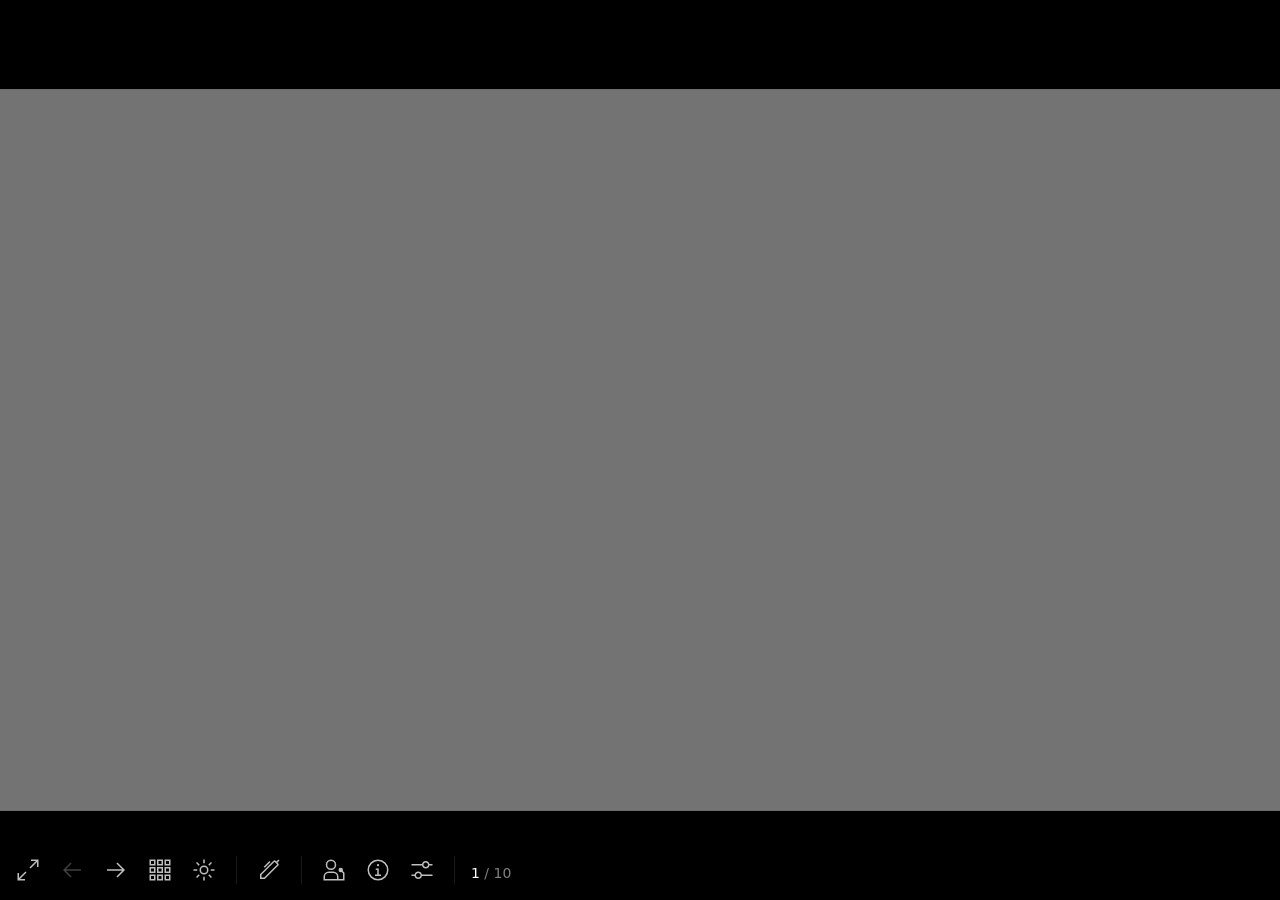
<file: index.html>
<!DOCTYPE html>
<html lang="en">
<head>
  <meta charset="UTF-8">
  <meta name="viewport" content="width=device-width, initial-scale=1.0">
  <meta name="slidev:version" content="0.50.0-beta.4">
<link rel="icon" href="https://cdn.jsdelivr.net/gh/slidevjs/slidev/assets/favicon.png">
<title>Laravel - Slidev</title>
<meta name="description" content="## Slidev Starter Template\nPresentation slides for developers.\n\nLearn more at [Sli.dev](https://sli.dev)\n">
<link rel="preconnect" href="https://fonts.gstatic.com">
  <link href="https://fonts.googleapis.com/css2?family=Fira+Code:wght@400;600&family=Nunito+Sans:wght@200;400;600&display=swap" rel="stylesheet">
  <title>Slidev Theme | Light Icons</title>
  <script type="module" crossorigin src="/assets/index-DGzkeAyH.js"></script>
  <link rel="modulepreload" crossorigin href="/assets/modules/vue-CSd9qz7s.js">
  <link rel="modulepreload" crossorigin href="/assets/modules/shiki-BTKXgZPg.js">
  <link rel="stylesheet" crossorigin href="/assets/modules/shiki-Bxv373Z5.css">
  <link rel="stylesheet" crossorigin href="/assets/index-Dt_WHEx7.css">
</head>
<body>
  <div id="app"></div>
  <div id="mermaid-rendering-container"></div>
  

</body>
</html>
</file>
<file: assets/modules/shiki-Bxv373Z5.css>
.resize-observer[data-v-b329ee4c]{position:absolute;top:0;left:0;z-index:-1;width:100%;height:100%;border:none;background-color:transparent;pointer-events:none;display:block;overflow:hidden;opacity:0}.resize-observer[data-v-b329ee4c] object{display:block;position:absolute;top:0;left:0;height:100%;width:100%;overflow:hidden;pointer-events:none;z-index:-1}.v-popper__popper{z-index:10000;top:0;left:0;outline:none}.v-popper__popper.v-popper__popper--hidden{visibility:hidden;opacity:0;transition:opacity .15s,visibility .15s;pointer-events:none}.v-popper__popper.v-popper__popper--shown{visibility:visible;opacity:1;transition:opacity .15s}.v-popper__popper.v-popper__popper--skip-transition,.v-popper__popper.v-popper__popper--skip-transition>.v-popper__wrapper{transition:none!important}.v-popper__backdrop{position:absolute;top:0;left:0;width:100%;height:100%;display:none}.v-popper__inner{position:relative;box-sizing:border-box;overflow-y:auto}.v-popper__inner>div{position:relative;z-index:1;max-width:inherit;max-height:inherit}.v-popper__arrow-container{position:absolute;width:10px;height:10px}.v-popper__popper--arrow-overflow .v-popper__arrow-container,.v-popper__popper--no-positioning .v-popper__arrow-container{display:none}.v-popper__arrow-inner,.v-popper__arrow-outer{border-style:solid;position:absolute;top:0;left:0;width:0;height:0}.v-popper__arrow-inner{visibility:hidden;border-width:7px}.v-popper__arrow-outer{border-width:6px}.v-popper__popper[data-popper-placement^=top] .v-popper__arrow-inner,.v-popper__popper[data-popper-placement^=bottom] .v-popper__arrow-inner{left:-2px}.v-popper__popper[data-popper-placement^=top] .v-popper__arrow-outer,.v-popper__popper[data-popper-placement^=bottom] .v-popper__arrow-outer{left:-1px}.v-popper__popper[data-popper-placement^=top] .v-popper__arrow-inner,.v-popper__popper[data-popper-placement^=top] .v-popper__arrow-outer{border-bottom-width:0;border-left-color:transparent!important;border-right-color:transparent!important;border-bottom-color:transparent!important}.v-popper__popper[data-popper-placement^=top] .v-popper__arrow-inner{top:-2px}.v-popper__popper[data-popper-placement^=bottom] .v-popper__arrow-container{top:0}.v-popper__popper[data-popper-placement^=bottom] .v-popper__arrow-inner,.v-popper__popper[data-popper-placement^=bottom] .v-popper__arrow-outer{border-top-width:0;border-left-color:transparent!important;border-right-color:transparent!important;border-top-color:transparent!important}.v-popper__popper[data-popper-placement^=bottom] .v-popper__arrow-inner{top:-4px}.v-popper__popper[data-popper-placement^=bottom] .v-popper__arrow-outer{top:-6px}.v-popper__popper[data-popper-placement^=left] .v-popper__arrow-inner,.v-popper__popper[data-popper-placement^=right] .v-popper__arrow-inner{top:-2px}.v-popper__popper[data-popper-placement^=left] .v-popper__arrow-outer,.v-popper__popper[data-popper-placement^=right] .v-popper__arrow-outer{top:-1px}.v-popper__popper[data-popper-placement^=right] .v-popper__arrow-inner,.v-popper__popper[data-popper-placement^=right] .v-popper__arrow-outer{border-left-width:0;border-left-color:transparent!important;border-top-color:transparent!important;border-bottom-color:transparent!important}.v-popper__popper[data-popper-placement^=right] .v-popper__arrow-inner{left:-4px}.v-popper__popper[data-popper-placement^=right] .v-popper__arrow-outer{left:-6px}.v-popper__popper[data-popper-placement^=left] .v-popper__arrow-container{right:-10px}.v-popper__popper[data-popper-placement^=left] .v-popper__arrow-inner,.v-popper__popper[data-popper-placement^=left] .v-popper__arrow-outer{border-right-width:0;border-top-color:transparent!important;border-right-color:transparent!important;border-bottom-color:transparent!important}.v-popper__popper[data-popper-placement^=left] .v-popper__arrow-inner{left:-2px}.v-popper--theme-tooltip .v-popper__inner{background:#000c;color:#fff;border-radius:6px;padding:7px 12px 6px}.v-popper--theme-tooltip .v-popper__arrow-outer{border-color:#000c}.v-popper--theme-dropdown .v-popper__inner{background:#fff;color:#000;border-radius:6px;border:1px solid #ddd;box-shadow:0 6px 30px #0000001a}.v-popper--theme-dropdown .v-popper__arrow-inner{visibility:visible;border-color:#fff}.v-popper--theme-dropdown .v-popper__arrow-outer{border-color:#ddd}:root{--twoslash-border-color: #8888;--twoslash-underline-color: currentColor;--twoslash-highlighted-border: #c37d0d50;--twoslash-highlighted-bg: #c37d0d20;--twoslash-popup-bg: #f8f8f8;--twoslash-popup-color: inherit;--twoslash-popup-shadow: rgba(0, 0, 0, .08) 0px 1px 4px;--twoslash-docs-color: #888;--twoslash-docs-font: sans-serif;--twoslash-code-font: inherit;--twoslash-code-font-size: 1em;--twoslash-matched-color: inherit;--twoslash-unmatched-color: #888;--twoslash-cursor-color: #8888;--twoslash-error-color: #d45656;--twoslash-error-bg: #d4565620;--twoslash-warn-color: #c37d0d;--twoslash-warn-bg: #c37d0d20;--twoslash-tag-color: #3772cf;--twoslash-tag-bg: #3772cf20;--twoslash-tag-warn-color: var(--twoslash-warn-color);--twoslash-tag-warn-bg: var(--twoslash-warn-bg);--twoslash-tag-annotate-color: #1ba673;--twoslash-tag-annotate-bg: #1ba67320}@media (prefers-reduced-motion: reduce){.twoslash *{transition:none!important}}.twoslash:hover .twoslash-hover{border-color:var(--twoslash-underline-color)}.twoslash .twoslash-hover{border-bottom:1px dotted transparent;transition-timing-function:ease;transition:border-color .3s;position:relative}.twoslash .twoslash-popup-container{position:absolute;opacity:0;display:inline-flex;flex-direction:column;transform:translateY(1.1em);background:var(--twoslash-popup-bg);color:var(--twoslash-popup-color);border:1px solid var(--twoslash-border-color);transition:opacity .3s;border-radius:4px;pointer-events:none;z-index:10;-webkit-user-select:none;user-select:none;text-align:left;box-shadow:var(--twoslash-popup-shadow)}.twoslash .twoslash-query-presisted .twoslash-popup-container{z-index:9;transform:translateY(1.5em)}.twoslash .twoslash-hover:hover .twoslash-popup-container,.twoslash .twoslash-error-hover:hover .twoslash-popup-container,.twoslash .twoslash-query-presisted .twoslash-popup-container,.twoslash .twoslash-query-line .twoslash-popup-container{opacity:1;pointer-events:auto}.twoslash .twoslash-popup-container:hover{-webkit-user-select:auto;user-select:auto}.twoslash .twoslash-popup-arrow{position:absolute;top:-4px;left:1em;border-top:1px solid var(--twoslash-border-color);border-right:1px solid var(--twoslash-border-color);background:var(--twoslash-popup-bg);transform:rotate(-45deg);width:6px;height:6px;pointer-events:none}.twoslash .twoslash-popup-code,.twoslash .twoslash-popup-error,.twoslash .twoslash-popup-docs{padding:6px 8px!important}.twoslash .twoslash-popup-code{font-family:var(--twoslash-code-font);font-size:var(--twoslash-code-font-size)}.twoslash .twoslash-popup-docs{color:var(--twoslash-docs-color);font-family:var(--twoslash-docs-font);font-size:.8em;border-top:1px solid var(--twoslash-border-color)}.twoslash .twoslash-popup-error{color:var(--twoslash-error-color);background-color:var(--twoslash-error-bg);font-family:var(--twoslash-docs-font);font-size:.8em}.twoslash .twoslash-popup-docs-tags{display:flex;flex-direction:column;font-family:var(--twoslash-docs-font)}.twoslash .twoslash-popup-docs-tags,.twoslash .twoslash-popup-docs-tag-name{margin-right:.5em}.twoslash .twoslash-popup-docs-tag-name{font-family:var(--twoslash-code-font)}.twoslash .twoslash-query-line .twoslash-popup-container{position:relative;margin-bottom:1.4em;transform:translateY(.6em)}.twoslash .twoslash-error-line{position:relative;background-color:var(--twoslash-error-bg);border-left:3px solid var(--twoslash-error-color);color:var(--twoslash-error-color);padding:6px 12px;margin:.2em 0;min-width:100%;width:max-content}.twoslash .twoslash-error-line.twoslash-error-level-warning{background-color:var(--twoslash-warn-bg);border-left:3px solid var(--twoslash-warn-color);color:var(--twoslash-warn-color)}.twoslash .twoslash-error{background:url("data:image/svg+xml,%3Csvg%20xmlns%3D'http%3A%2F%2Fwww.w3.org%2F2000%2Fsvg'%20viewBox%3D'0%200%206%203'%20enable-background%3D'new%200%200%206%203'%20height%3D'3'%20width%3D'6'%3E%3Cg%20fill%3D'%23c94824'%3E%3Cpolygon%20points%3D'5.5%2C0%202.5%2C3%201.1%2C3%204.1%2C0'%2F%3E%3Cpolygon%20points%3D'4%2C0%206%2C2%206%2C0.6%205.4%2C0'%2F%3E%3Cpolygon%20points%3D'0%2C2%201%2C3%202.4%2C3%200%2C0.6'%2F%3E%3C%2Fg%3E%3C%2Fsvg%3E") repeat-x bottom left;padding-bottom:2px}.twoslash .twoslash-error.twoslash-error-level-warning{background:url("data:image/svg+xml,%3Csvg%20xmlns%3D'http%3A%2F%2Fwww.w3.org%2F2000%2Fsvg'%20viewBox%3D'0%200%206%203'%20enable-background%3D'new%200%200%206%203'%20height%3D'3'%20width%3D'6'%3E%3Cg%20fill%3D'%23c37d0d'%3E%3Cpolygon%20points%3D'5.5%2C0%202.5%2C3%201.1%2C3%204.1%2C0'%2F%3E%3Cpolygon%20points%3D'4%2C0%206%2C2%206%2C0.6%205.4%2C0'%2F%3E%3Cpolygon%20points%3D'0%2C2%201%2C3%202.4%2C3%200%2C0.6'%2F%3E%3C%2Fg%3E%3C%2Fsvg%3E") repeat-x bottom left;padding-bottom:2px}.twoslash .twoslash-completion-cursor{position:relative}.twoslash .twoslash-completion-cursor .twoslash-completion-list{-webkit-user-select:none;user-select:none;position:absolute;top:0;left:0;transform:translateY(1.2em);margin:3px 0 0 -1px;display:inline-block;z-index:8;box-shadow:var(--twoslash-popup-shadow);background:var(--twoslash-popup-bg);border:1px solid var(--twoslash-border-color)}.twoslash-completion-list{width:240px;font-size:.8rem;padding:4px;display:flex;flex-direction:column;gap:4px}.twoslash-completion-list:hover{-webkit-user-select:auto;user-select:auto}.twoslash-completion-list:before{background-color:var(--twoslash-cursor-color);width:2px;position:absolute;top:-1.6em;height:1.4em;left:-1px;content:" "}.twoslash-completion-list li{overflow:hidden;display:flex;align-items:center;gap:.25em;line-height:1em}.twoslash-completion-list li span.twoslash-completions-unmatched{color:var(--twoslash-unmatched-color)}.twoslash-completion-list .deprecated{text-decoration:line-through;opacity:.5}.twoslash-completion-list li span.twoslash-completions-matched{color:var(--twoslash-matched-color)}.twoslash-highlighted{background-color:var(--twoslash-highlighted-bg);border:1px solid var(--twoslash-highlighted-border);padding:1px 2px;margin:-1px -3px;border-radius:4px}.twoslash-completion-list .twoslash-completions-icon{color:var(--twoslash-unmatched-color);width:1em;flex:none}.twoslash .twoslash-tag-line{position:relative;background-color:var(--twoslash-tag-bg);border-left:3px solid var(--twoslash-tag-color);color:var(--twoslash-tag-color);padding:6px 10px;margin:.2em 0;display:flex;align-items:center;gap:.3em;min-width:100%;width:max-content}.twoslash .twoslash-tag-line .twoslash-tag-icon{width:1.1em;color:inherit}.twoslash .twoslash-tag-line.twoslash-tag-error-line{background-color:var(--twoslash-error-bg);border-left:3px solid var(--twoslash-error-color);color:var(--twoslash-error-color)}.twoslash .twoslash-tag-line.twoslash-tag-warn-line{background-color:var(--twoslash-tag-warn-bg);border-left:3px solid var(--twoslash-tag-warn-color);color:var(--twoslash-tag-warn-color)}.twoslash .twoslash-tag-line.twoslash-tag-annotate-line{background-color:var(--twoslash-tag-annotate-bg);border-left:3px solid var(--twoslash-tag-annotate-color);color:var(--twoslash-tag-annotate-color)}:root{--twoslash-popup-bg: var(--vp-c-bg, inherit);--twoslash-popup-color: var(--vp-c-text-1);--twoslash-docs-color: var(--vp-c-text-1);--twoslash-docs-font: var(--vp-font-family-base);--twoslash-code-font: var(--vp-font-family-mono);--twoslash-code-size: var(--vp-code-font-size);--twoslash-underline-color: #8888;--twoslash-border-color: var(--vp-c-border);--twoslash-cursor-color: var(--vp-c-brand);--twoslash-matched-color: var(--vp-c-brand);--twoslash-unmatched-color: var(--vp-c-text-2)}.v-popper--theme-twoslash{z-index:calc(var(--vp-z-index-local-nav) - 1)}.v-popper--theme-twoslash .v-popper__inner{background:var(--twoslash-popup-bg);color:var(--twoslash-popup-color);border-color:var(--twoslash-border-color)}.v-popper--theme-twoslash .v-popper__arrow-outer{border-color:var(--twoslash-border-color)}.v-popper--theme-twoslash .v-popper__arrow-inner{border-color:var(--twoslash-popup-bg)}.twoslash-popup-container{transform:translateY(1.5em)}.twoslash-query-presisted .twoslash-popup-container{transform:translateY(1.8em)}.twoslash .v-popper{display:inline-block}.twoslash-completion-list .twoslash-completions-icon{color:var(--twoslash-unmatched-color)!important}.twoslash-floating .twoslash-popup-code{max-width:600px;display:block;width:fit-content;min-width:100%;padding:6px 12px;line-height:var(--vp-code-line-height);font-size:var(--twoslash-code-size);transition:color .5s;white-space:pre-wrap}.twoslash-floating .twoslash-popup-docs,.twoslash-floating .twoslash-popup-error{padding:12px!important;font-family:var(--twoslash-docs-font);font-size:.9em;max-height:500px;max-width:700px;overflow-y:auto;overflow-x:hidden;text-wrap:balance}.twoslash-floating .twoslash-popup-docs p:first-child,.twoslash-floating .twoslash-popup-error p:first-child{margin-top:0}.twoslash-floating .twoslash-popup-docs p:last-child,.twoslash-floating .twoslash-popup-error p:last-child{margin-bottom:0}.twoslash-floating .twoslash-popup-docs{border-top:1px solid var(--twoslash-border-color);color:var(--twoslash-docs-color)}.twoslash-floating .twoslash-popup-error{color:var(--twoslash-error-color)}.twoslash-floating .twoslash-popup-error.twoslash-error-level-warning{color:var(--twoslash-warn-color)}.twoslash-floating .twoslash-popup-docs p,.twoslash-floating .twoslash-popup-error p{margin:6px 0;text-wrap:balance}.twoslash-floating .twoslash-popup-docs pre .twoslash-floating .twoslash-popup-error pre{background-color:var(--vp-code-block-bg);border-radius:8px;padding:12px;margin:6px -2px;overflow-x:auto}.twoslash-floating .twoslash-popup-docs-tags{display:flex;flex-direction:column;padding:8px 12px!important}.twoslash-floating .twoslash-popup-docs-tags .twoslash-popup-docs-tag-name{font-family:var(--twoslash-code-font);color:var(--twoslash-unmatched-color);margin-right:.5em}.twoslash-completion-cursor{height:1.2em;width:2px;margin-bottom:-.2em;background:var(--twoslash-cursor-color);display:inline-block;-webkit-user-select:none;user-select:none}.twoslash-floating.twoslash-completion .v-popper__arrow-container{display:none}.twoslash-floating.twoslash-completion .twoslash-completion-list{padding:6px;font-family:var(--twoslash-code-font);font-size:var(--twoslash-code-size)!important}.twoslash-floating.twoslash-completion .twoslash-completion-list li{padding:3px 0}
</file>
<file: assets/index-Dt_WHEx7.css>
@import"https://fonts.googleapis.com/css2?family=Poppins:ital,wght@0,200;0,300;0,400;0,500;0,600;0,700;1,200;1,300;1,400;1,500;1,600;1,700&display=swap";*,:before,:after{box-sizing:border-box;border-width:0;border-style:solid;border-color:var(--un-default-border-color, #e5e7eb)}:before,:after{--un-content: ""}html,:host{line-height:1.5;-webkit-text-size-adjust:100%;-moz-tab-size:4;tab-size:4;font-family:ui-sans-serif,system-ui,sans-serif,"Apple Color Emoji","Segoe UI Emoji",Segoe UI Symbol,"Noto Color Emoji";font-feature-settings:normal;font-variation-settings:normal;-webkit-tap-highlight-color:transparent}body{margin:0;line-height:inherit}hr{height:0;color:inherit;border-top-width:1px}abbr:where([title]){text-decoration:underline dotted}h1,h2,h3,h4,h5,h6{font-size:inherit;font-weight:inherit}a{color:inherit;text-decoration:inherit}b,strong{font-weight:bolder}code,kbd,samp,pre{font-family:ui-monospace,SFMono-Regular,Menlo,Monaco,Consolas,Liberation Mono,Courier New,monospace;font-feature-settings:normal;font-variation-settings:normal;font-size:1em}small{font-size:80%}sub,sup{font-size:75%;line-height:0;position:relative;vertical-align:baseline}sub{bottom:-.25em}sup{top:-.5em}table{text-indent:0;border-color:inherit;border-collapse:collapse}button,input,optgroup,select,textarea{font-family:inherit;font-feature-settings:inherit;font-variation-settings:inherit;font-size:100%;font-weight:inherit;line-height:inherit;color:inherit;margin:0;padding:0}button,select{text-transform:none}button,[type=button],[type=reset],[type=submit]{-webkit-appearance:button;background-color:transparent;background-image:none}:-moz-focusring{outline:auto}:-moz-ui-invalid{box-shadow:none}progress{vertical-align:baseline}::-webkit-inner-spin-button,::-webkit-outer-spin-button{height:auto}[type=search]{-webkit-appearance:textfield;outline-offset:-2px}::-webkit-search-decoration{-webkit-appearance:none}::-webkit-file-upload-button{-webkit-appearance:button;font:inherit}summary{display:list-item}blockquote,dl,dd,h1,h2,h3,h4,h5,h6,hr,figure,p,pre{margin:0}fieldset{margin:0;padding:0}legend{padding:0}ol,ul,menu{list-style:none;margin:0;padding:0}dialog{padding:0}textarea{resize:vertical}input::placeholder,textarea::placeholder{opacity:1;color:#9ca3af}button,[role=button]{cursor:pointer}:disabled{cursor:default}img,svg,video,canvas,audio,iframe,embed,object{display:block;vertical-align:middle}img,video{max-width:100%;height:auto}[hidden]:where(:not([hidden=until-found])){display:none}*,:before,:after{--un-rotate:0;--un-rotate-x:0;--un-rotate-y:0;--un-rotate-z:0;--un-scale-x:1;--un-scale-y:1;--un-scale-z:1;--un-skew-x:0;--un-skew-y:0;--un-translate-x:0;--un-translate-y:0;--un-translate-z:0;--un-pan-x: ;--un-pan-y: ;--un-pinch-zoom: ;--un-scroll-snap-strictness:proximity;--un-ordinal: ;--un-slashed-zero: ;--un-numeric-figure: ;--un-numeric-spacing: ;--un-numeric-fraction: ;--un-border-spacing-x:0;--un-border-spacing-y:0;--un-ring-offset-shadow:0 0 rgb(0 0 0 / 0);--un-ring-shadow:0 0 rgb(0 0 0 / 0);--un-shadow-inset: ;--un-shadow:0 0 rgb(0 0 0 / 0);--un-ring-inset: ;--un-ring-offset-width:0px;--un-ring-offset-color:#fff;--un-ring-width:0px;--un-ring-color:rgb(147 197 253 / .5);--un-blur: ;--un-brightness: ;--un-contrast: ;--un-drop-shadow: ;--un-grayscale: ;--un-hue-rotate: ;--un-invert: ;--un-saturate: ;--un-sepia: ;--un-backdrop-blur: ;--un-backdrop-brightness: ;--un-backdrop-contrast: ;--un-backdrop-grayscale: ;--un-backdrop-hue-rotate: ;--un-backdrop-invert: ;--un-backdrop-opacity: ;--un-backdrop-saturate: ;--un-backdrop-sepia: }::backdrop{--un-rotate:0;--un-rotate-x:0;--un-rotate-y:0;--un-rotate-z:0;--un-scale-x:1;--un-scale-y:1;--un-scale-z:1;--un-skew-x:0;--un-skew-y:0;--un-translate-x:0;--un-translate-y:0;--un-translate-z:0;--un-pan-x: ;--un-pan-y: ;--un-pinch-zoom: ;--un-scroll-snap-strictness:proximity;--un-ordinal: ;--un-slashed-zero: ;--un-numeric-figure: ;--un-numeric-spacing: ;--un-numeric-fraction: ;--un-border-spacing-x:0;--un-border-spacing-y:0;--un-ring-offset-shadow:0 0 rgb(0 0 0 / 0);--un-ring-shadow:0 0 rgb(0 0 0 / 0);--un-shadow-inset: ;--un-shadow:0 0 rgb(0 0 0 / 0);--un-ring-inset: ;--un-ring-offset-width:0px;--un-ring-offset-color:#fff;--un-ring-width:0px;--un-ring-color:rgb(147 197 253 / .5);--un-blur: ;--un-brightness: ;--un-contrast: ;--un-drop-shadow: ;--un-grayscale: ;--un-hue-rotate: ;--un-invert: ;--un-saturate: ;--un-sepia: ;--un-backdrop-blur: ;--un-backdrop-brightness: ;--un-backdrop-contrast: ;--un-backdrop-grayscale: ;--un-backdrop-hue-rotate: ;--un-backdrop-invert: ;--un-backdrop-opacity: ;--un-backdrop-saturate: ;--un-backdrop-sepia: }.prose :where(h1,h2,h3,h4,h5,h6):not(:where(.not-prose,.not-prose *)){color:var(--un-prose-headings);font-weight:600;line-height:1.25}.prose :where(a):not(:where(.not-prose,.not-prose *)){color:var(--un-prose-links);text-decoration:underline;font-weight:500}.prose :where(a code):not(:where(.not-prose,.not-prose *)){color:var(--un-prose-links)}.prose :where(p,ul,ol,pre):not(:where(.not-prose,.not-prose *)){margin:1em 0;line-height:1.75}.prose :where(blockquote):not(:where(.not-prose,.not-prose *)){margin:1em 0;padding-left:1em;font-style:italic;border-left:.25em solid var(--un-prose-borders)}.prose :where(h1):not(:where(.not-prose,.not-prose *)){margin:1rem 0;font-size:2.25em}.prose :where(h2):not(:where(.not-prose,.not-prose *)){margin:1.75em 0 .5em;font-size:1.75em}.prose :where(h3):not(:where(.not-prose,.not-prose *)){margin:1.5em 0 .5em;font-size:1.375em}.prose :where(h4):not(:where(.not-prose,.not-prose *)){margin:1em 0;font-size:1.125em}.prose :where(img,video):not(:where(.not-prose,.not-prose *)){max-width:100%}.prose :where(figure,picture):not(:where(.not-prose,.not-prose *)){margin:1em 0}.prose :where(figcaption):not(:where(.not-prose,.not-prose *)){color:var(--un-prose-captions);font-size:.875em}.prose :where(code):not(:where(.not-prose,.not-prose *)){color:var(--un-prose-code);font-size:.875em;font-weight:600;font-family:ui-monospace,SFMono-Regular,Menlo,Monaco,Consolas,Liberation Mono,Courier New,monospace}.prose :where(:not(pre)>code):not(:where(.not-prose,.not-prose *)):before,.prose :where(:not(pre)>code):not(:where(.not-prose,.not-prose *)):after{content:"`"}.prose :where(pre):not(:where(.not-prose,.not-prose *)){padding:1.25rem 1.5rem;overflow-x:auto;border-radius:.375rem}.prose :where(pre,code):not(:where(.not-prose,.not-prose *)){white-space:pre;word-spacing:normal;word-break:normal;word-wrap:normal;-moz-tab-size:4;-o-tab-size:4;tab-size:4;-webkit-hyphens:none;-moz-hyphens:none;hyphens:none;background:transparent}.prose :where(pre code):not(:where(.not-prose,.not-prose *)){font-weight:inherit}.prose :where(ol,ul):not(:where(.not-prose,.not-prose *)){padding-left:1.25em}.prose :where(ol):not(:where(.not-prose,.not-prose *)){list-style-type:decimal}.prose :where(ol[type=A]):not(:where(.not-prose,.not-prose *)){list-style-type:upper-alpha}.prose :where(ol[type=a]):not(:where(.not-prose,.not-prose *)){list-style-type:lower-alpha}.prose :where(ol[type=A s]):not(:where(.not-prose,.not-prose *)){list-style-type:upper-alpha}.prose :where(ol[type=a s]):not(:where(.not-prose,.not-prose *)){list-style-type:lower-alpha}.prose :where(ol[type=I]):not(:where(.not-prose,.not-prose *)){list-style-type:upper-roman}.prose :where(ol[type=i]):not(:where(.not-prose,.not-prose *)){list-style-type:lower-roman}.prose :where(ol[type=I s]):not(:where(.not-prose,.not-prose *)){list-style-type:upper-roman}.prose :where(ol[type=i s]):not(:where(.not-prose,.not-prose *)){list-style-type:lower-roman}.prose :where(ol[type="1"]):not(:where(.not-prose,.not-prose *)){list-style-type:decimal}.prose :where(ul):not(:where(.not-prose,.not-prose *)){list-style-type:disc}.prose :where(ol>li):not(:where(.not-prose,.not-prose *))::marker,.prose :where(ul>li):not(:where(.not-prose,.not-prose *))::marker,.prose :where(summary):not(:where(.not-prose,.not-prose *))::marker{color:var(--un-prose-lists)}.prose :where(hr):not(:where(.not-prose,.not-prose *)){margin:2em 0;border:1px solid var(--un-prose-hr)}.prose :where(table):not(:where(.not-prose,.not-prose *)){display:block;margin:1em 0;border-collapse:collapse;overflow-x:auto}.prose :where(tr):not(:where(.not-prose,.not-prose *)):nth-child(2n){background:var(--un-prose-bg-soft)}.prose :where(td,th):not(:where(.not-prose,.not-prose *)){border:1px solid var(--un-prose-borders);padding:.625em 1em}.prose :where(abbr):not(:where(.not-prose,.not-prose *)){cursor:help}.prose :where(kbd):not(:where(.not-prose,.not-prose *)){color:var(--un-prose-code);border:1px solid;padding:.25rem .5rem;font-size:.875em;border-radius:.25rem}.prose :where(details):not(:where(.not-prose,.not-prose *)){margin:1em 0;padding:1.25rem 1.5rem;background:var(--un-prose-bg-soft)}.prose :where(summary):not(:where(.not-prose,.not-prose *)){cursor:pointer;font-weight:600}.prose{color:var(--un-prose-body);max-width:65ch}.container{width:100%}.border-main,.dark .dark\:border-main,.dark [border~="dark:main"],.dark [dark\:border~=main],[border-main=""],[border~=main]{border-color:#9ca3af33}.border-primary,.hover\:border-primary:hover{border-color:var(--slidev-theme-primary)}.bg-active{background-color:#9ca3af1a}.bg-main,[bg-main=""]{--un-bg-opacity:1;background-color:rgb(255 255 255 / var(--un-bg-opacity))}.dark .bg-main,.dark [bg-main=""]{--un-bg-opacity:1;background-color:rgb(18 18 18 / var(--un-bg-opacity))}.bg-primary,[bg-primary=""]{background-color:var(--slidev-theme-primary)}.hover\:bg-active:hover{background-color:#9ca3af1a}.dark .text-main,.dark [text-main=""]{--un-text-opacity:1;color:rgb(221 221 221 / var(--un-text-opacity))}.text-main,[text-main=""]{--un-text-opacity:1;color:rgb(24 24 24 / var(--un-text-opacity))}.text-primary,[text-primary=""]{color:var(--slidev-theme-primary)}@media (min-width: 640px){.container{max-width:640px}}@media (min-width: 768px){.container{max-width:768px}}@media (min-width: 1024px){.container{max-width:1024px}}@media (min-width: 1280px){.container{max-width:1280px}}@media (min-width: 1536px){.container{max-width:1536px}}:root{--slidev-code-background: #f5f5f5;--slidev-code-foreground: #1b1b1b;--slidev-code-font-family: ui-monospace,SFMono-Regular,Menlo,Monaco,Consolas,"Liberation Mono","Courier New",monospace;--slidev-code-padding: 8px;--slidev-code-font-size: 12px;--slidev-code-line-height: 18px;--slidev-code-radius: 4px;--slidev-code-margin: 4px 0;--slidev-theme-primary: #3ab9d5;--slidev-transition-duration: .5s;--slidev-slide-container-background: black;--slidev-controls-foreground: white}html.dark{--slidev-code-background: #1b1b1b;--slidev-code-foreground: #eee}html,body,#app,#page-root{padding:0;margin:0;width:100%;height:100vh;height:calc(var(--vh, 1vh) * 100);overflow:hidden;font-family:ui-sans-serif,system-ui,-apple-system,BlinkMacSystemFont,Segoe UI,Roboto,Helvetica Neue,Arial,Noto Sans,sans-serif,"Apple Color Emoji","Segoe UI Emoji",Segoe UI Symbol,"Noto Color Emoji"}html{background:transparent}.slidev-icon-btn{aspect-ratio:1;display:inline-block;-webkit-user-select:none;user-select:none;outline:none;cursor:pointer;border-radius:.25rem;padding:.25rem;vertical-align:middle;opacity:.75;transition-property:color,background-color,border-color,text-decoration-color,fill,stroke,opacity,box-shadow,transform,filter,backdrop-filter;transition-duration:.15s;transition-duration:.2s;transition-timing-function:cubic-bezier(.4,0,.2,1)}@media (min-width: 768px){.slidev-icon-btn{padding:.5rem}}.slidev-icon-btn:hover{--un-bg-opacity:1;background-color:rgb(156 163 175 / var(--un-bg-opacity));--un-bg-opacity:.1;opacity:1}.slidev-icon-btn:focus-visible{opacity:1;outline-width:2px;--un-outline-color-opacity:1;outline-color:rgb(0 0 0 / var(--un-outline-color-opacity));outline-offset:2px;outline-style:solid}.dark .slidev-icon-btn:focus-visible{--un-outline-color-opacity:1;outline-color:rgb(255 255 255 / var(--un-outline-color-opacity))}.slidev-icon-btn.shallow{opacity:.3}.slidev-icon-btn.active{opacity:1}.slidev-icon-btn.disabled{opacity:.25;pointer-events:none}.slidev-vclick-target{transition-property:opacity;transition-timing-function:cubic-bezier(.4,0,.2,1);transition-duration:.15s;transition-duration:.1s}.slidev-vclick-hidden{opacity:0!important;pointer-events:none!important;-webkit-user-select:none!important;user-select:none!important}.slidev-vclick-display-none{display:none!important}.slidev-vclick-fade{opacity:.5}.slidev-icon{display:inline-block;vertical-align:sub;line-height:1em}.slidev-page{position:relative;top:0;left:0;right:0;width:100%}.slidev-note-with-clicks .slidev-note-fade{color:#888888ab}.slidev-note-click-mark{-webkit-user-select:none;user-select:none;font-size:.7em;display:inline-flex;align-items:center;border-width:1px;border-color:transparent;border-radius:.25rem;background-color:#a78bfa1a;padding-left:.25rem;padding-right:.25rem;--un-text-opacity:1;color:rgb(167 139 250 / var(--un-text-opacity));font-family:ui-monospace,SFMono-Regular,Menlo,Monaco,Consolas,Liberation Mono,Courier New,monospace}.slidev-note-click-mark.slidev-note-click-mark-active{border-width:1px;--un-border-opacity:1;border-color:rgb(167 139 250 / var(--un-border-opacity))}.slidev-note-click-mark.slidev-note-click-mark-past{filter:saturate(0);opacity:.5}.slidev-note-click-mark.slidev-note-click-mark-future{opacity:.5}.slidev-note-click-mark:before{content:"";display:inline-block;--un-icon: url("data:image/svg+xml;utf8,%3Csvg viewBox='0 0 32 32' width='1.2em' height='1.2em' xmlns='http://www.w3.org/2000/svg' %3E%3Cpath fill='currentColor' d='M23 28a1 1 0 0 1-.71-.29l-6.13-6.14l-3.33 5a1 1 0 0 1-1 .44a1 1 0 0 1-.81-.7l-6-20A1 1 0 0 1 6.29 5l20 6a1 1 0 0 1 .7.81a1 1 0 0 1-.44 1l-5 3.33l6.14 6.13a1 1 0 0 1 0 1.42l-4 4A1 1 0 0 1 23 28m0-2.41L25.59 23l-7.16-7.15l5.25-3.5L7.49 7.49l4.86 16.19l3.5-5.25Z'/%3E%3C/svg%3E");-webkit-mask:var(--un-icon) no-repeat;mask:var(--un-icon) no-repeat;-webkit-mask-size:100% 100%;mask-size:100% 100%;background-color:currentColor;color:inherit;width:1.2em;height:1.2em;opacity:.8}.slidev-note-click-mark:after{content:attr(data-clicks);display:inline-block;transform:translateY(.1em)}.rough-annotation{transform:scale(calc(1 / var(--slidev-slide-scale)))}#twoslash-container{position:fixed}#twoslash-container .v-popper__wrapper{transform:scale(calc(1 * var(--slidev-slide-scale)));transform-origin:30px top}html.dark:root{color-scheme:dark}html.dark .shiki{color:var(--shiki-dark, inherit);--twoslash-popup-bg: var(--shiki-dark-bg, inherit)}html.dark .shiki span{color:var(--shiki-dark)}html:not(.dark) .shiki{color:var(--shiki-light, inherit);--twoslash-popup-bg: var(--shiki-light-bg, inherit)}html:not(.dark) .shiki span{color:var(--shiki-light)}.twoslash-meta-line.twoslash-popover-line{margin-top:-10px}.slidev-code-wrapper{margin:var(--slidev-code-margin)!important;scroll-padding:var(--slidev-code-padding)}.slidev-code-wrapper:-webkit-scrollbar{width:0px}.slidev-code{font-family:var(--slidev-code-font-family)!important;padding:var(--slidev-code-padding)!important;font-size:var(--slidev-code-font-size)!important;line-height:var(--slidev-code-line-height)!important;border-radius:var(--slidev-code-radius)!important;background:var(--slidev-code-background);overflow:auto}.slidev-code .slidev-code-dishonored{opacity:.3;pointer-events:none}.slidev-code-line-numbers .slidev-code code{counter-reset:step;counter-increment:step calc(var(--start, 1) - 1)}.slidev-code-line-numbers .slidev-code code .line:before{content:counter(step);counter-increment:step;display:inline-block;text-align:right;margin-right:1.5rem;width:1rem;--un-text-opacity:1;color:rgb(156 163 175 / var(--un-text-opacity))}.dark .slidev-code-line-numbers .slidev-code code .line:before{--un-text-opacity:1;color:rgb(75 85 99 / var(--un-text-opacity))}.slidev-layout :not(pre)>code{font-size:.9em;background:var(--slidev-code-background);border-radius:var(--slidev-code-radius);padding:.125rem .375rem;font-weight:300}.slidev-layout :not(pre)>code:before{margin-right:-.08em}.katex,.katex :after,.katex :before{border-color:currentColor}.slidev-katex-wrapper .mord.dishonored{opacity:.3}.slide-left-enter-active,.slide-left-leave-active,.slide-right-enter-active,.slide-right-leave-active,.slide-up-enter-active,.slide-up-leave-active,.slide-down-enter-active,.slide-down-leave-active{transition:all var(--slidev-transition-duration) ease}.slide-left-enter-from,.slide-right-leave-to{transform:translate(100%)}.slide-left-leave-to,.slide-right-enter-from{transform:translate(-100%)}.slide-up-enter-from,.slide-down-leave-to{transform:translateY(100%)}.slide-up-leave-to,.slide-down-enter-from{transform:translateY(-100%)}.fade-enter-active,.fade-leave-active{transition:opacity var(--slidev-transition-duration) ease}.fade-enter-from,.fade-leave-to{opacity:0}.fade-out-leave-active{transition:opacity calc(var(--slidev-transition-duration) * .6) ease-out}.fade-out-enter-active{transition:opacity calc(var(--slidev-transition-duration) * .8) ease-in;transition-delay:calc(var(--slidev-transition-duration) * .6)}.fade-out-enter-from,.fade-out-leave-to{opacity:0}.slidev-layout{padding:2.5rem 3.5rem;font-size:1.1rem}.slidev-layout h1,.slidev-layout h2,.slidev-layout h3,.slidev-layout h4,.slidev-layout p,.slidev-layout div{-webkit-user-select:none;user-select:none}.slidev-layout pre,.slidev-layout code{-webkit-user-select:text;user-select:text}.slidev-layout h1{margin-bottom:1rem;margin-left:-.05em;font-size:2.25rem;line-height:2.5rem}.slidev-layout h2{font-size:1.875rem;line-height:2.25rem}.slidev-layout h3{margin-left:-.05em;padding-top:.5rem;font-size:.875rem;line-height:1.25rem;font-weight:500;letter-spacing:.1em;text-transform:uppercase}.slidev-layout h3:not(.opacity-100){opacity:.4}.slidev-layout p{margin-top:1rem;margin-bottom:1rem;line-height:1.5rem}.slidev-layout h1+p{margin-top:-.5rem;margin-bottom:1rem;opacity:.5}.slidev-layout p+h2,.slidev-layout ul+h2,.slidev-layout table+h2{margin-top:2.5rem}.slidev-layout ul{list-style:square}.slidev-layout li{margin-left:1.1em;padding-left:.2em;line-height:1.8em}.slidev-layout blockquote{border-color:var(--slidev-theme-primary);border-radius:.25rem;background-color:var(--prism-background);padding:.25rem .5rem;font-size:.875rem;line-height:1.25rem}.slidev-layout blockquote>*{margin-top:0;margin-bottom:0}.slidev-layout table{width:100%}.slidev-layout tr{border-bottom-width:1px;--un-border-opacity:1;border-color:rgb(156 163 175 / var(--un-border-opacity));--un-border-opacity:.2}.slidev-layout th{text-align:left;font-weight:400}.slidev-layout a{border-bottom-width:1px;border-color:currentColor;border-style:dashed}.slidev-layout a:hover{border-style:solid;color:var(--slidev-theme-primary)}.slidev-layout td,.slidev-layout th{padding:.75rem .5rem}.slidev-layout b,.slidev-layout strong{font-weight:600}.slidev-layout kbd{border-width:1px;border-bottom-width:2px;--un-border-opacity:1;border-color:rgb(156 163 175 / var(--un-border-opacity));--un-border-opacity:.2;border-radius:.25rem;--un-bg-opacity:1;background-color:rgb(156 163 175 / var(--un-bg-opacity));--un-bg-opacity:.05;padding:.125rem .25rem;font-size:.875rem;line-height:1.25rem;font-family:ui-monospace,SFMono-Regular,Menlo,Monaco,Consolas,Liberation Mono,Courier New,monospace}.slidev-layout.cover,.slidev-layout.intro{display:grid;height:100%}.slidev-layout.cover h1,.slidev-layout.intro h1{font-size:3.75rem;line-height:1;line-height:5rem}.slidev-layout.cover h1+p,.slidev-layout.intro h1+p{margin-top:-1rem;font-size:1.5rem;line-height:2rem;opacity:.4}.manual-shadow{--tw-shadow: 0 20px 25px -5px rgba(19, 84, 131, .152), 0 10px 10px -5px rgba(19, 84, 131, .1);box-shadow:var(--tw-ring-offset-shadow, 0 0 rgba(19,84,131, 0)),var(--tw-ring-shadow, 0 0 rgba(19,84,131, 0)),var(--tw-shadow)}.dark .manual-shadow{--tw-shadow: 0 15px 20px -5px rgba(19, 84, 131, .261), 0 10px 10px -5px rgba(19, 84, 131, .487);box-shadow:var(--tw-ring-offset-shadow, 0 0 rgba(19,84,131, 0)),var(--tw-ring-shadow, 0 0 rgba(19,84,131, 0)),var(--tw-shadow)}:root{--prism-scheme: light;--prism-foreground: #6e6e6e;--prism-background: #f4f4f4;--prism-comment: #a8a8a8;--prism-string: #555555;--prism-literal: #333333;--prism-keyword: #000000;--prism-function: #4f4f4f;--prism-deleted: #333333;--prism-class: #333333;--prism-builtin: #757575;--prism-property: #333333;--prism-namespace: #4f4f4f;--prism-punctuation: #ababab;--prism-decorator: var(--prism-class);--prism-operator: var(--prism-punctuation);--prism-number: var(--prism-literal);--prism-boolean: var(--prism-literal);--prism-variable: var(--prism-literal);--prism-constant: var(--prism-literal);--prism-symbol: var(--prism-literal);--prism-interpolation: var(--prism-literal);--prism-selector: var(--prism-keyword);--prism-keyword-control: var(--prism-keyword);--prism-regex: var(--prism-string);--prism-json-property: var(--prism-property);--prism-inline-background: var(--prism-background);--prism-comment-style: italic;--prism-url-decoration: underline;--prism-line-number: #a5a5a5;--prism-line-number-gutter: #333333;--prism-line-highlight-background: #eeeeee;--prism-selection-background: #dddddd;--prism-marker-color: var(--prism-foreground);--prism-marker-opacity: .4;--prism-marker-font-size: .8em;--prism-font-size: 1em;--prism-line-height: 1.5em;--prism-font-family: monospace;--prism-inline-font-size: var(--prism-font-size);--prism-block-font-size: var(--prism-font-size);--prism-tab-size: 2;--prism-block-padding-x: 1em;--prism-block-padding-y: 1em;--prism-block-margin-x: 0;--prism-block-margin-y: .5em;--prism-block-radius: .3em;--prism-inline-padding-x: .3em;--prism-inline-padding-y: .1em;--prism-inline-radius: .3em}div[class*=language-],pre[class*=language-],code[class*=language-]{font-size:var(--prism-font-size);font-family:var(--prism-font-family);direction:ltr;text-align:left;white-space:pre;word-spacing:normal;word-break:normal;line-height:var(--prism-line-height);-moz-tab-size:var(--prism-tab-size);-o-tab-size:var(--prism-tab-size);tab-size:var(--prism-tab-size);-webkit-hyphens:none;-moz-hyphens:none;-ms-hyphens:none;hyphens:none;color:var(--prism-foreground)!important}div[class*=language-],pre[class*=language-]{font-size:var(--prism-block-font-size);padding:var(--prism-block-padding-y) var(--prism-block-padding-x);margin:var(--prism-block-margin-y) var(--prism-block-margin-x);border-radius:var(--prism-block-radius);overflow:auto;background:var(--prism-background)}:not(pre)>code[class*=language-]{font-size:var(--prism-inline-font-size);padding:var(--prism-inline-padding-y) var(--prism-inline-padding-x);border-radius:var(--prism-inline-radius);background:var(--prism-inline-background)}pre[class*=language-]::-moz-selection,pre[class*=language-] ::-moz-selection,code[class*=language-]::-moz-selection,code[class*=language-] ::-moz-selection{background:var(--prism-selection-background)}pre[class*=language-]::selection,pre[class*=language-] ::selection,code[class*=language-]::selection,code[class*=language-] ::selection{background:var(--prism-selection-background)}.token.comment,.token.prolog,.token.doctype,.token.cdata{color:var(--prism-comment);font-style:var(--prism-comment-style)}.token.namespace{color:var(--prism-namespace)}.token.interpolation{color:var(--prism-interpolation)}.token.string{color:var(--prism-string)}.token.punctuation{color:var(--prism-punctuation)}.token.operator{color:var(--prism-operator)}.token.keyword.module,.token.keyword.control-flow{color:var(--prism-keyword-control)}.token.url,.token.symbol,.token.inserted{color:var(--prism-symbol)}.token.constant{color:var(--prism-constant)}.token.string.url{text-decoration:var(--prism-url-decoration)}.token.boolean,.language-json .token.boolean{color:var(--prism-boolean)}.token.number,.language-json .token.number{color:var(--prism-number)}.token.variable{color:var(--prism-variable)}.token.keyword{color:var(--prism-keyword)}.token.atrule,.token.attr-value,.token.selector{color:var(--prism-selector)}.token.function{color:var(--prism-function)}.token.deleted{color:var(--prism-deleted)}.token.important,.token.bold{font-weight:700}.token.italic{font-style:italic}.token.class-name{color:var(--prism-class)}.token.tag,.token.builtin{color:var(--prism-builtin)}.token.attr-name,.token.property,.token.entity{color:var(--prism-property)}.language-json .token.property{color:var(--prism-json-property)}.token.regex{color:var(--prism-regex)}.token.decorator,.token.annotation{color:var(--prism-decorator)}.line-numbers .line-numbers-rows{border-right-color:var(--prism-line-number)}.line-numbers-rows>span:before{color:var(--prism-line-number-gutter)}.line-highlight{background:var(--prism-line-highlight-background)}:root{--cm-scheme: light;--cm-foreground: #6e6e6e;--cm-background: #f4f4f4;--cm-comment: #a8a8a8;--cm-string: #555555;--cm-literal: #333333;--cm-keyword: #000000;--cm-function: #4f4f4f;--cm-deleted: #333333;--cm-class: #333333;--cm-builtin: #757575;--cm-property: #333333;--cm-namespace: #4f4f4f;--cm-punctuation: #ababab;--cm-decorator: var(--cm-class);--cm-operator: var(--cm-punctuation);--cm-number: var(--cm-literal);--cm-boolean: var(--cm-literal);--cm-variable: var(--cm-literal);--cm-constant: var(--cm-literal);--cm-symbol: var(--cm-literal);--cm-interpolation: var(--cm-literal);--cm-selector: var(--cm-keyword);--cm-keyword-control: var(--cm-keyword);--cm-regex: var(--cm-string);--cm-json-property: var(--cm-property);--cm-inline-background: var(--cm-background);--cm-comment-style: italic;--cm-url-decoration: underline;--cm-line-number: #a5a5a5;--cm-line-number-gutter: #333333;--cm-line-highlight-background: #eeeeee;--cm-selection-background: #aaaaaa;--cm-marker-color: var(--cm-foreground);--cm-marker-opacity: .4;--cm-marker-font-size: .8em;--cm-font-size: 1em;--cm-line-height: 1.5em;--cm-font-family: monospace;--cm-inline-font-size: var(--cm-font-size);--cm-block-font-size: var(--cm-font-size);--cm-tab-size: 2;--cm-block-padding-x: 1em;--cm-block-padding-y: 1em;--cm-block-margin-x: 0;--cm-block-margin-y: .5em;--cm-block-radius: .3em;--cm-inline-padding-x: .3em;--cm-inline-padding-y: .1em;--cm-inline-radius: .3em}.cm-s-vars.CodeMirror{background-color:var(--cm-background);color:var(--cm-foreground)}.cm-s-vars .CodeMirror-gutters{background:var(--cm-line-number-gutter);color:var(--cm-line-number);border:none}.cm-s-vars .CodeMirror-guttermarker,.cm-s-vars .CodeMirror-guttermarker-subtle,.cm-s-vars .CodeMirror-linenumber{color:var(--cm-line-number)}.cm-s-vars div.CodeMirror-selected,.cm-s-vars.CodeMirror-focused div.CodeMirror-selected{background:var(--cm-selection-background)}.cm-s-vars .CodeMirror-line::selection,.cm-s-vars .CodeMirror-line>span::selection,.cm-s-vars .CodeMirror-line>span>span::selection{background:var(--cm-selection-background)}.cm-s-vars .CodeMirror-line::-moz-selection,.cm-s-vars .CodeMirror-line>span::-moz-selection,.cm-s-vars .CodeMirror-line>span>span::-moz-selection{background:var(--cm-selection-background)}.cm-s-vars .CodeMirror-activeline-background{background:var(--cm-line-highlight-background)}.cm-s-vars .cm-keyword{color:var(--cm-keyword)}.cm-s-vars .cm-variable,.cm-s-vars .cm-variable-2,.cm-s-vars .cm-variable-3,.cm-s-vars .cm-type{color:var(--cm-variable)}.cm-s-vars .cm-builtin{color:var(--cm-builtin)}.cm-s-vars .cm-atom{color:var(--cm-literal)}.cm-s-vars .cm-number{color:var(--cm-number)}.cm-s-vars .cm-def{color:var(--cm-decorator)}.cm-s-vars .cm-string,.cm-s-vars .cm-string-2{color:var(--cm-string)}.cm-s-vars .cm-comment{color:var(--cm-comment)}.cm-s-vars .cm-tag{color:var(--cm-builtin)}.cm-s-vars .cm-meta{color:var(--cm-namespace)}.cm-s-vars .cm-attribute,.cm-s-vars .cm-property{color:var(--cm-property)}.cm-s-vars .cm-qualifier{color:var(--cm-keyword)}.cm-s-vars .cm-error{color:var(--prism-deleted)}.cm-s-vars .cm-operator,.cm-s-vars .cm-bracket{color:var(--cm-punctuation)}.cm-s-vars .CodeMirror-matchingbracket{text-decoration:underline}.cm-s-vars .CodeMirror-cursor{border-left:1px solid currentColor}:root{--cm-scheme: var(--prism-scheme);--cm-foreground: var(--prism-foreground);--cm-background: var(--prism-background);--cm-comment: var(--prism-comment);--cm-string: var(--prism-string);--cm-literal: var(--prism-literal);--cm-keyword: var(--prism-keyword);--cm-function: var(--prism-function);--cm-deleted: var(--prism-deleted);--cm-class: var(--prism-class);--cm-builtin: var(--prism-builtin);--cm-property: var(--prism-property);--cm-namespace: var(--prism-namespace);--cm-punctuation: var(--prism-punctuation);--cm-decorator: var(--prism-decorator);--cm-operator: var(--prism-operator);--cm-number: var(--prism-number);--cm-boolean: var(--prism-boolean);--cm-variable: var(--prism-variable);--cm-constant: var(--prism-constant);--cm-symbol: var(--prism-symbol);--cm-interpolation: var(--prism-interpolation);--cm-selector: var(--prism-selector);--cm-keyword-control: var(--prism-keyword-control);--cm-regex: var(--prism-regex);--cm-json-property: var(--prism-json-property);--cm-inline-background: var(--prism-inline-background);--cm-comment-style: var(--prism-comment-style);--cm-url-decoration: var(--prism-url-decoration);--cm-line-number: var(--prism-line-number);--cm-line-number-gutter: var(--prism-line-number-gutter);--cm-line-highlight-background: var(--prism-line-highlight-background);--cm-selection-background: var(--prism-selection-background);--cm-marker-color: var(--prism-marker-color);--cm-marker-opacity: var(--prism-marker-opacity);--cm-marker-font-size: var(--prism-marker-font-size);--cm-font-size: var(--prism-font-size);--cm-line-height: var(--prism-line-height);--cm-font-family: var(--prism-font-family);--cm-inline-font-size: var(--prism-inline-font-size);--cm-block-font-size: var(--prism-block-font-size);--cm-tab-size: var(--prism-tab-size);--cm-block-padding-x: var(--prism-block-padding-x);--cm-block-padding-y: var(--prism-block-padding-y);--cm-block-margin-x: var(--prism-block-margin-x);--cm-block-margin-y: var(--prism-block-margin-y);--cm-block-radius: var(--prism-block-radius);--cm-inline-padding-x: var(--prism-inline-padding-x);--cm-inline-padding-y: var(--prism-inline-padding-y);--cm-inline-radius: var(--prism-inline-radius)}:root{--prism-font-family: var(--slidev-code-font-family)}html:not(.dark){--prism-foreground: #393a34;--prism-background: #f8f8f8;--prism-comment: #a0ada0;--prism-string: #b56959;--prism-literal: #2f8a89;--prism-number: #296aa3;--prism-keyword: #1c6b48;--prism-function: #6c7834;--prism-boolean: #1c6b48;--prism-constant: #a65e2b;--prism-deleted: #a14f55;--prism-class: #2993a3;--prism-builtin: #ab5959;--prism-property: #b58451;--prism-namespace: #b05a78;--prism-punctuation: #8e8f8b;--prism-decorator: #bd8f8f;--prism-regex: #ab5e3f;--prism-json-property: #698c96}html.dark{--prism-foreground: #d4cfbf;--prism-background: #1b1b1b;--prism-comment: #758575;--prism-string: #d48372;--prism-literal: #429988;--prism-keyword: #4d9375;--prism-boolean: #1c6b48;--prism-number: #6394bf;--prism-variable: #c2b36e;--prism-function: #a1b567;--prism-deleted: #a14f55;--prism-class: #54b1bf;--prism-builtin: #e0a569;--prism-property: #dd8e6e;--prism-namespace: #db889a;--prism-punctuation: #858585;--prism-decorator: #bd8f8f;--prism-regex: #ab5e3f;--prism-json-property: #6b8b9e;--prism-line-number: #888888;--prism-line-number-gutter: #eeeeee;--prism-line-highlight-background: #444444;--prism-selection-background: #444444}pre[class*=language-]{padding:.5rem}:not(pre)>code{font-size:.9em;background:var(--prism-background);border-radius:.25rem;padding-top:.125rem;padding-bottom:.125rem;font-weight:300}:not(pre)>code:before,:not(pre)>code:after{content:"`";opacity:.5}:not(pre)>code:before{margin-right:-.08em}@font-face{font-family:light-icon;src:url(/assets/light-icon-C2iu6w8t.eot?t=1697568489232);src:url(/assets/light-icon-C2iu6w8t.eot?t=1697568489232#iefix) format("embedded-opentype"),url(/assets/light-icon-paQfsPq7.woff2?t=1697568489232) format("woff2"),url(/assets/light-icon-Deq5Qkn0.woff?t=1697568489232) format("woff"),url(/assets/light-icon-CZBcWkZL.ttf?t=1697568489232) format("truetype"),url(/assets/light-icon-CV0fW2BF.svg?t=1697568489232#light-icon) format("svg")}[class^=light-icon-],[class*=" light-icon-"]{font-family:light-icon!important;font-size:inherit;color:inherit;font-style:normal;-webkit-font-smoothing:antialiased;-moz-osx-font-smoothing:grayscale}.light-icon-ab-testing:before{content:""}.light-icon-accessible:before{content:""}.light-icon-account-security:before{content:""}.light-icon-activity:before{content:""}.light-icon-ad:before{content:""}.light-icon-adjustments-alt:before{content:""}.light-icon-adjustments-horizontal:before{content:""}.light-icon-adjustments:before{content:""}.light-icon-alarm:before{content:""}.light-icon-alert-circle:before{content:""}.light-icon-alert-triangle:before{content:""}.light-icon-alien:before{content:""}.light-icon-align-center:before{content:""}.light-icon-align-justified:before{content:""}.light-icon-align-left:before{content:""}.light-icon-align-right:before{content:""}.light-icon-ambulance:before{content:""}.light-icon-anchor:before{content:""}.light-icon-aperture:before{content:""}.light-icon-apps:before{content:""}.light-icon-archive:before{content:""}.light-icon-arrow-back-up:before{content:""}.light-icon-arrow-back:before{content:""}.light-icon-arrow-bar-down:before{content:""}.light-icon-arrow-bar-left:before{content:""}.light-icon-arrow-bar-right:before{content:""}.light-icon-arrow-bar-up:before{content:""}.light-icon-arrow-down-circle:before{content:""}.light-icon-arrow-down-left-circle:before{content:""}.light-icon-arrow-down-left:before{content:""}.light-icon-arrow-down-right-circle:before{content:""}.light-icon-arrow-down-right:before{content:""}.light-icon-arrow-down:before{content:""}.light-icon-arrow-forward-up:before{content:""}.light-icon-arrow-forward:before{content:""}.light-icon-arrow-left-circle:before{content:""}.light-icon-arrow-left:before{content:""}.light-icon-arrow-narrow-down:before{content:""}.light-icon-arrow-narrow-left:before{content:""}.light-icon-arrow-narrow-right:before{content:""}.light-icon-arrow-narrow-up:before{content:""}.light-icon-arrow-right-circle:before{content:""}.light-icon-arrow-right:before{content:""}.light-icon-arrow-up-circle:before{content:""}.light-icon-arrow-up-left-circle:before{content:""}.light-icon-arrow-up-left:before{content:""}.light-icon-arrow-up-right-circle:before{content:""}.light-icon-arrow-up-right:before{content:""}.light-icon-arrow-up:before{content:""}.light-icon-arrows-diagonal-2:before{content:""}.light-icon-arrows-diagonal:before{content:""}.light-icon-arrows-horizontal:before{content:""}.light-icon-arrows-maximize:before{content:""}.light-icon-arrows-minimize:before{content:""}.light-icon-arrows-sort:before{content:""}.light-icon-arrows-vertical:before{content:""}.light-icon-artboard:before{content:""}.light-icon-at:before{content:""}.light-icon-atom-2:before{content:""}.light-icon-atom:before{content:""}.light-icon-award:before{content:""}.light-icon-backspace:before{content:""}.light-icon-ball-basketball:before{content:""}.light-icon-ball-bowling:before{content:""}.light-icon-ball-tennis:before{content:""}.light-icon-ball-volleyball:before{content:""}.light-icon-ban:before{content:""}.light-icon-bandage:before{content:""}.light-icon-barcode:before{content:""}.light-icon-basket:before{content:""}.light-icon-battery-1:before{content:""}.light-icon-battery-2:before{content:""}.light-icon-battery-3:before{content:""}.light-icon-battery-4:before{content:""}.light-icon-battery-charging:before{content:""}.light-icon-battery:before{content:""}.light-icon-bed:before{content:""}.light-icon-bell:before{content:""}.light-icon-bike:before{content:""}.light-icon-bluetooth:before{content:""}.light-icon-bold:before{content:""}.light-icon-bolt:before{content:""}.light-icon-book:before{content:""}.light-icon-bookmark:before{content:""}.light-icon-border-all:before{content:""}.light-icon-border-bottom:before{content:""}.light-icon-border-horizontal:before{content:""}.light-icon-border-inner:before{content:""}.light-icon-border-left:before{content:""}.light-icon-border-none:before{content:""}.light-icon-border-outer:before{content:""}.light-icon-border-radius:before{content:""}.light-icon-border-right:before{content:""}.light-icon-border-top:before{content:""}.light-icon-border-vertical:before{content:""}.light-icon-box:before{content:""}.light-icon-braces:before{content:""}.light-icon-brackets:before{content:""}.light-icon-brand-android:before{content:""}.light-icon-brand-apple:before{content:""}.light-icon-brand-chrome:before{content:""}.light-icon-brand-dribbble:before{content:""}.light-icon-brand-facebook:before{content:""}.light-icon-brand-framer:before{content:""}.light-icon-brand-github:before{content:""}.light-icon-brand-gitlab:before{content:""}.light-icon-brand-google-drive:before{content:""}.light-icon-brand-google:before{content:""}.light-icon-brand-instagram:before{content:""}.light-icon-brand-linkedin:before{content:""}.light-icon-brand-npm:before{content:""}.light-icon-brand-opera:before{content:""}.light-icon-brand-paypal:before{content:""}.light-icon-brand-safari:before{content:""}.light-icon-brand-sketch:before{content:""}.light-icon-brand-snapchat:before{content:""}.light-icon-brand-telegram:before{content:""}.light-icon-brand-twitter-x:before{content:""}.light-icon-brand-twitter:before{content:""}.light-icon-brand-whatsapp:before{content:""}.light-icon-brand-windows:before{content:""}.light-icon-brand-youtube:before{content:""}.light-icon-briefcase:before{content:""}.light-icon-brightness-down:before{content:""}.light-icon-brightness-up:before{content:""}.light-icon-brightness:before{content:""}.light-icon-browser:before{content:""}.light-icon-brush:before{content:""}.light-icon-bucket:before{content:""}.light-icon-bug:before{content:""}.light-icon-building-arch:before{content:""}.light-icon-building-bank:before{content:""}.light-icon-building-bridge-2:before{content:""}.light-icon-building-bridge:before{content:""}.light-icon-building-church:before{content:""}.light-icon-building-community:before{content:""}.light-icon-building-hospital:before{content:""}.light-icon-building-pavilion:before{content:""}.light-icon-building-skyscraper:before{content:""}.light-icon-building-store:before{content:""}.light-icon-building-warehouse:before{content:""}.light-icon-building:before{content:""}.light-icon-bulb-off:before{content:""}.light-icon-bulb:before{content:""}.light-icon-bus:before{content:""}.light-icon-calculator:before{content:""}.light-icon-calendar-event:before{content:""}.light-icon-calendar-minus:before{content:""}.light-icon-calendar-plus:before{content:""}.light-icon-calendar:before{content:""}.light-icon-camera-minus:before{content:""}.light-icon-camera-plus:before{content:""}.light-icon-camera:before{content:""}.light-icon-capture:before{content:""}.light-icon-car:before{content:""}.light-icon-caret-down:before{content:""}.light-icon-caret-left:before{content:""}.light-icon-caret-right:before{content:""}.light-icon-caret-up:before{content:""}.light-icon-cash:before{content:""}.light-icon-cast:before{content:""}.light-icon-chart-area-line:before{content:""}.light-icon-chart-area:before{content:""}.light-icon-chart-bar:before{content:""}.light-icon-chart-candle:before{content:""}.light-icon-chart-donut:before{content:""}.light-icon-chart-line:before{content:""}.light-icon-chart-pie:before{content:""}.light-icon-check:before{content:""}.light-icon-checkbox:before{content:""}.light-icon-checks:before{content:""}.light-icon-chevron-down:before{content:""}.light-icon-chevron-left:before{content:""}.light-icon-chevron-right:before{content:""}.light-icon-chevron-up:before{content:""}.light-icon-chevrons-down:before{content:""}.light-icon-chevrons-left:before{content:""}.light-icon-chevrons-right:before{content:""}.light-icon-chevrons-up:before{content:""}.light-icon-circle-check:before{content:""}.light-icon-circle-minus:before{content:""}.light-icon-circle-plus:before{content:""}.light-icon-circle-x:before{content:""}.light-icon-circle:before{content:""}.light-icon-clear-formatting:before{content:""}.light-icon-click:before{content:""}.light-icon-clipboard-check:before{content:""}.light-icon-clipboard-list:before{content:""}.light-icon-clipboard-x:before{content:""}.light-icon-clipboard:before{content:""}.light-icon-clock:before{content:""}.light-icon-cloud-download:before{content:""}.light-icon-cloud-rain:before{content:""}.light-icon-cloud-snow:before{content:""}.light-icon-cloud-storm:before{content:""}.light-icon-cloud-upload:before{content:""}.light-icon-cloud:before{content:""}.light-icon-code:before{content:""}.light-icon-coin:before{content:""}.light-icon-color-picker:before{content:""}.light-icon-color-swatch:before{content:""}.light-icon-columns:before{content:""}.light-icon-command:before{content:""}.light-icon-compass:before{content:""}.light-icon-copy:before{content:""}.light-icon-copyleft:before{content:""}.light-icon-copyright:before{content:""}.light-icon-corner-down-left:before{content:""}.light-icon-corner-down-right:before{content:""}.light-icon-corner-left-down:before{content:""}.light-icon-corner-left-up:before{content:""}.light-icon-corner-right-down:before{content:""}.light-icon-corner-right-up:before{content:""}.light-icon-corner-up-left:before{content:""}.light-icon-corner-up-right:before{content:""}.light-icon-credit-card:before{content:""}.light-icon-crop:before{content:""}.light-icon-crosshair:before{content:""}.light-icon-currency-bitcoin:before{content:""}.light-icon-currency-dollar:before{content:""}.light-icon-currency-euro:before{content:""}.light-icon-currency-pound:before{content:""}.light-icon-currency-rupee:before{content:""}.light-icon-currency-yen:before{content:""}.light-icon-cut:before{content:""}.light-icon-dashboard:before{content:""}.light-icon-database:before{content:""}.light-icon-device-desktop:before{content:""}.light-icon-device-floppy:before{content:""}.light-icon-device-gamepad:before{content:""}.light-icon-device-laptop:before{content:""}.light-icon-device-mobile-vibration:before{content:""}.light-icon-device-mobile:before{content:""}.light-icon-device-speaker:before{content:""}.light-icon-device-tablet:before{content:""}.light-icon-device-tv:before{content:""}.light-icon-device-watch:before{content:""}.light-icon-devices:before{content:""}.light-icon-diamond:before{content:""}.light-icon-dice:before{content:""}.light-icon-direction-horizontal:before{content:""}.light-icon-direction:before{content:""}.light-icon-directions:before{content:""}.light-icon-disabled-2:before{content:""}.light-icon-disabled:before{content:""}.light-icon-disc:before{content:""}.light-icon-discount:before{content:""}.light-icon-dots-circle-horizontal:before{content:""}.light-icon-dots-diagonal-2:before{content:""}.light-icon-dots-diagonal:before{content:""}.light-icon-dots-vertical:before{content:""}.light-icon-dots:before{content:""}.light-icon-download:before{content:""}.light-icon-drag-drop-2:before{content:""}.light-icon-drag-drop:before{content:""}.light-icon-droplet:before{content:""}.light-icon-ear:before{content:""}.light-icon-edit:before{content:""}.light-icon-egg:before{content:""}.light-icon-emphasis:before{content:""}.light-icon-eraser:before{content:""}.light-icon-exchange:before{content:""}.light-icon-exposure:before{content:""}.light-icon-external-link:before{content:""}.light-icon-eye:before{content:""}.light-icon-face-id:before{content:""}.light-icon-file-check:before{content:""}.light-icon-file-code:before{content:""}.light-icon-file-download:before{content:""}.light-icon-file-horizontal:before{content:""}.light-icon-file-invoice:before{content:""}.light-icon-file-minus:before{content:""}.light-icon-file-music:before{content:""}.light-icon-file-plus:before{content:""}.light-icon-file-shredder:before{content:""}.light-icon-file-text:before{content:""}.light-icon-file-x:before{content:""}.light-icon-file:before{content:""}.light-icon-filter:before{content:""}.light-icon-fingerprint:before{content:""}.light-icon-firetruck:before{content:""}.light-icon-flag:before{content:""}.light-icon-flame:before{content:""}.light-icon-flask:before{content:""}.light-icon-flip-horizontal:before{content:""}.light-icon-flip-vertical:before{content:""}.light-icon-float-center:before{content:""}.light-icon-float-left:before{content:""}.light-icon-float-right:before{content:""}.light-icon-focus-2:before{content:""}.light-icon-focus:before{content:""}.light-icon-folder-minus:before{content:""}.light-icon-folder-plus:before{content:""}.light-icon-folder-x:before{content:""}.light-icon-folder:before{content:""}.light-icon-folders:before{content:""}.light-icon-forbid-2:before{content:""}.light-icon-forbid:before{content:""}.light-icon-forklift:before{content:""}.light-icon-frame:before{content:""}.light-icon-friends:before{content:""}.light-icon-gauge:before{content:""}.light-icon-ghost:before{content:""}.light-icon-gift:before{content:""}.light-icon-git-branch:before{content:""}.light-icon-git-commit:before{content:""}.light-icon-git-compare:before{content:""}.light-icon-git-fork:before{content:""}.light-icon-git-merge:before{content:""}.light-icon-git-pull-request:before{content:""}.light-icon-glass-full:before{content:""}.light-icon-glass:before{content:""}.light-icon-globe:before{content:""}.light-icon-grid-dots:before{content:""}.light-icon-grid:before{content:""}.light-icon-grip-horizontal:before{content:""}.light-icon-grip-vertical:before{content:""}.light-icon-hand-middle-finger:before{content:""}.light-icon-hand-stop:before{content:""}.light-icon-hash:before{content:""}.light-icon-heading-1:before{content:""}.light-icon-heading-2:before{content:""}.light-icon-headphones:before{content:""}.light-icon-headset:before{content:""}.light-icon-heart:before{content:""}.light-icon-help:before{content:""}.light-icon-hexagon:before{content:""}.light-icon-history:before{content:""}.light-icon-home-2:before{content:""}.light-icon-home:before{content:""}.light-icon-ice-cream:before{content:""}.light-icon-id:before{content:""}.light-icon-inbox:before{content:""}.light-icon-indent-decrease:before{content:""}.light-icon-indent-increase:before{content:""}.light-icon-infinity:before{content:""}.light-icon-info-circle:before{content:""}.light-icon-info-square:before{content:""}.light-icon-italic:before{content:""}.light-icon-key:before{content:""}.light-icon-keyboard:before{content:""}.light-icon-language:before{content:""}.light-icon-layers-difference:before{content:""}.light-icon-layers-intersect:before{content:""}.light-icon-layers-subtract:before{content:""}.light-icon-layers-union:before{content:""}.light-icon-layout-2:before{content:""}.light-icon-layout-align-bottom:before{content:""}.light-icon-layout-align-center:before{content:""}.light-icon-layout-align-left:before{content:""}.light-icon-layout-align-middle:before{content:""}.light-icon-layout-align-right:before{content:""}.light-icon-layout-align-top:before{content:""}.light-icon-layout-bottombar:before{content:""}.light-icon-layout-cards:before{content:""}.light-icon-layout-columns:before{content:""}.light-icon-layout-distribute-horizontal:before{content:""}.light-icon-layout-distribute-vertical:before{content:""}.light-icon-layout-kanban:before{content:""}.light-icon-layout-list:before{content:""}.light-icon-layout-navbar:before{content:""}.light-icon-layout-rows:before{content:""}.light-icon-layout-sidebar-right:before{content:""}.light-icon-layout-sidebar:before{content:""}.light-icon-layout:before{content:""}.light-icon-lego:before{content:""}.light-icon-letter-case:before{content:""}.light-icon-license:before{content:""}.light-icon-lifebuoy:before{content:""}.light-icon-line-height:before{content:""}.light-icon-line:before{content:""}.light-icon-link:before{content:""}.light-icon-list-check:before{content:""}.light-icon-list-numbered:before{content:""}.light-icon-list:before{content:""}.light-icon-live-photo:before{content:""}.light-icon-location:before{content:""}.light-icon-lock-open:before{content:""}.light-icon-lock:before{content:""}.light-icon-login:before{content:""}.light-icon-logout:before{content:""}.light-icon-magnet:before{content:""}.light-icon-mail-opened:before{content:""}.light-icon-mail:before{content:""}.light-icon-man:before{content:""}.light-icon-map-2:before{content:""}.light-icon-map-pin:before{content:""}.light-icon-map:before{content:""}.light-icon-markdown:before{content:""}.light-icon-math:before{content:""}.light-icon-maximize:before{content:""}.light-icon-medical-cross:before{content:""}.light-icon-menu-2:before{content:""}.light-icon-menu:before{content:""}.light-icon-message-2:before{content:""}.light-icon-message-circle:before{content:""}.light-icon-message-dots:before{content:""}.light-icon-message:before{content:""}.light-icon-messages:before{content:""}.light-icon-microphone:before{content:""}.light-icon-minimize:before{content:""}.light-icon-minus:before{content:""}.light-icon-mist:before{content:""}.light-icon-mood-confused:before{content:""}.light-icon-mood-happy:before{content:""}.light-icon-mood-kid:before{content:""}.light-icon-mood-neutral:before{content:""}.light-icon-mood-sad:before{content:""}.light-icon-mood-smile:before{content:""}.light-icon-mood-surprised:before{content:""}.light-icon-mood-tongue:before{content:""}.light-icon-moon:before{content:""}.light-icon-mouse:before{content:""}.light-icon-movie:before{content:""}.light-icon-mug:before{content:""}.light-icon-music:before{content:""}.light-icon-new-section:before{content:""}.light-icon-news:before{content:""}.light-icon-note:before{content:""}.light-icon-notebook:before{content:""}.light-icon-notes:before{content:""}.light-icon-notification:before{content:""}.light-icon-omega:before{content:""}.light-icon-outlet:before{content:""}.light-icon-package:before{content:""}.light-icon-paint:before{content:""}.light-icon-palette:before{content:""}.light-icon-paperclip:before{content:""}.light-icon-parentheses:before{content:""}.light-icon-parking:before{content:""}.light-icon-pencil:before{content:""}.light-icon-phone-call:before{content:""}.light-icon-phone-calling:before{content:""}.light-icon-phone-check:before{content:""}.light-icon-phone-incoming:before{content:""}.light-icon-phone-outgoing:before{content:""}.light-icon-phone-pause:before{content:""}.light-icon-phone-plus:before{content:""}.light-icon-phone-x:before{content:""}.light-icon-phone:before{content:""}.light-icon-photo:before{content:""}.light-icon-pill:before{content:""}.light-icon-plane-arrival:before{content:""}.light-icon-plane-departure:before{content:""}.light-icon-plane:before{content:""}.light-icon-planet:before{content:""}.light-icon-plug:before{content:""}.light-icon-plus:before{content:""}.light-icon-point:before{content:""}.light-icon-power:before{content:""}.light-icon-presentation:before{content:""}.light-icon-printer:before{content:""}.light-icon-prompt:before{content:""}.light-icon-puzzle:before{content:""}.light-icon-qrcode:before{content:""}.light-icon-record-mail:before{content:""}.light-icon-recycle:before{content:""}.light-icon-refresh:before{content:""}.light-icon-registered:before{content:""}.light-icon-repeat-once:before{content:""}.light-icon-repeat:before{content:""}.light-icon-replace:before{content:""}.light-icon-rocket:before{content:""}.light-icon-rotate-2:before{content:""}.light-icon-rotate-clockwise-2:before{content:""}.light-icon-rotate-clockwise:before{content:""}.light-icon-rotate-rectangle:before{content:""}.light-icon-rotate:before{content:""}.light-icon-route:before{content:""}.light-icon-router:before{content:""}.light-icon-rss:before{content:""}.light-icon-ruler:before{content:""}.light-icon-scale:before{content:""}.light-icon-scan:before{content:""}.light-icon-scissors:before{content:""}.light-icon-search:before{content:""}.light-icon-selector:before{content:""}.light-icon-send:before{content:""}.light-icon-separator:before{content:""}.light-icon-server:before{content:""}.light-icon-servicemark:before{content:""}.light-icon-settings:before{content:""}.light-icon-shape:before{content:""}.light-icon-share:before{content:""}.light-icon-shield-check:before{content:""}.light-icon-shield-x:before{content:""}.light-icon-shield:before{content:""}.light-icon-shirt:before{content:""}.light-icon-shopping-cart:before{content:""}.light-icon-sitemap:before{content:""}.light-icon-slice:before{content:""}.light-icon-slideshow:before{content:""}.light-icon-snowflake:before{content:""}.light-icon-social:before{content:""}.light-icon-sort-ascending:before{content:""}.light-icon-sort-descending:before{content:""}.light-icon-space:before{content:""}.light-icon-square-check:before{content:""}.light-icon-square-minus:before{content:""}.light-icon-square-plus:before{content:""}.light-icon-square-x:before{content:""}.light-icon-square:before{content:""}.light-icon-stack:before{content:""}.light-icon-star:before{content:""}.light-icon-sticker:before{content:""}.light-icon-strikethrough:before{content:""}.light-icon-subscript:before{content:""}.light-icon-sum:before{content:""}.light-icon-sun:before{content:""}.light-icon-sunset:before{content:""}.light-icon-sunshine:before{content:""}.light-icon-superscript:before{content:""}.light-icon-switch-horizontal:before{content:""}.light-icon-switch-vertical:before{content:""}.light-icon-switch:before{content:""}.light-icon-table:before{content:""}.light-icon-tag:before{content:""}.light-icon-tallymark-1:before{content:""}.light-icon-tallymark-2:before{content:""}.light-icon-tallymark-3:before{content:""}.light-icon-tallymark-4:before{content:""}.light-icon-tallymarks:before{content:""}.light-icon-target:before{content:""}.light-icon-tax:before{content:""}.light-icon-temperature-celsius:before{content:""}.light-icon-temperature-fahrenheit:before{content:""}.light-icon-temperature-minus:before{content:""}.light-icon-temperature-plus:before{content:""}.light-icon-temperature:before{content:""}.light-icon-template:before{content:""}.light-icon-terminal-2:before{content:""}.light-icon-terminal:before{content:""}.light-icon-test-pipe:before{content:""}.light-icon-text-wrap:before{content:""}.light-icon-thumb-down:before{content:""}.light-icon-thumb-up:before{content:""}.light-icon-ticket:before{content:""}.light-icon-tir:before{content:""}.light-icon-toggle-left:before{content:""}.light-icon-toggle-right:before{content:""}.light-icon-tool:before{content:""}.light-icon-tools:before{content:""}.light-icon-tractor:before{content:""}.light-icon-trademark:before{content:""}.light-icon-traffic-cone:before{content:""}.light-icon-trash:before{content:""}.light-icon-trees:before{content:""}.light-icon-trending-down:before{content:""}.light-icon-trending-up:before{content:""}.light-icon-triangle:before{content:""}.light-icon-trophy:before{content:""}.light-icon-truck-delivery:before{content:""}.light-icon-truck-return:before{content:""}.light-icon-truck:before{content:""}.light-icon-typography:before{content:""}.light-icon-umbrella:before{content:""}.light-icon-underline:before{content:""}.light-icon-unlink:before{content:""}.light-icon-upload:before{content:""}.light-icon-urgent:before{content:""}.light-icon-user-check:before{content:""}.light-icon-user-exclamation:before{content:""}.light-icon-user-minus:before{content:""}.light-icon-user-plus:before{content:""}.light-icon-user-x:before{content:""}.light-icon-user:before{content:""}.light-icon-users:before{content:""}.light-icon-viewfinder:before{content:""}.light-icon-viewport-narrow:before{content:""}.light-icon-viewport-wide:before{content:""}.light-icon-virus:before{content:""}.light-icon-volume-2:before{content:""}.light-icon-volume-3:before{content:""}.light-icon-volume:before{content:""}.light-icon-wallet:before{content:""}.light-icon-wand:before{content:""}.light-icon-wifi-0:before{content:""}.light-icon-wifi-1:before{content:""}.light-icon-wifi-2:before{content:""}.light-icon-wifi:before{content:""}.light-icon-wind:before{content:""}.light-icon-woman:before{content:""}.light-icon-world:before{content:""}.light-icon-x:before{content:""}.light-icon-yin-yang:before{content:""}.light-icon-zoom-cancel:before{content:""}.light-icon-zoom-in:before{content:""}.light-icon-zoom-out:before{content:""}:root{--twoslash-popup-bg: var(--slidev-code-background);--twoslash-popup-color: var(--slidev-code-foreground);--twoslash-docs-color: inherit;--twoslash-docs-font: inherit;--twoslash-code-font: ui-monospace,SFMono-Regular,Menlo,Monaco,Consolas,"Liberation Mono","Courier New",monospace;--twoslash-underline-color: #8888;--twoslash-border-color: #8888;--twoslash-cursor-color: var(--slidev-theme-primary);--twoslash-matched-color: var(--slidev-theme-primary)}.twoslash-popup-container{font-size:13px}.twoslash-popup-container .twoslash-popup-code{font-size:.85em}.twoslash-floating .twoslash-popup-docs-tags .twoslash-popup-docs-tag-name{color:inherit;opacity:.5}.shiki-magic-move-container{position:relative;white-space:pre}.shiki-magic-move-line-number{opacity:.3;-webkit-user-select:none;user-select:none}.shiki-magic-move-item{display:inline-block;transition:color var(--smm-duration, .5s) var(--smm-easing, "ease")}.shiki-magic-move-move,.shiki-magic-move-enter-active,.shiki-magic-move-leave-active{transition:all var(--smm-duration, .5s) var(--smm-easing, "ease")}.shiki-magic-move-container-resize,.shiki-magic-move-container-restyle{transition:all var(--smm-duration, .5s) var(--smm-easing, "ease");transition-delay:calc(var(--smm-duration, .5s) * var(--smm-delay-container, 1))}.shiki-magic-move-move{transition-delay:calc(calc(var(--smm-duration, .5s) * var(--smm-delay-move, 1)) + var(--smm-stagger, 0));z-index:1}.shiki-magic-move-enter-active{transition-delay:calc(calc(var(--smm-duration, .5s) * var(--smm-delay-enter, 1)) + var(--smm-stagger, 0));z-index:1}.shiki-magic-move-leave-active{transition-delay:calc(calc(var(--smm-duration, .5s) * var(--smm-delay-leave, 1)) + var(--smm-stagger, 0))}.shiki-magic-move-enter-from,.shiki-magic-move-leave-to{opacity:0}br.shiki-magic-move-leave-active{display:none}.i-svg-spinners-90-ring-with-bg{--un-icon:url("data:image/svg+xml;utf8,%3Csvg viewBox='0 0 24 24' width='1em' height='1em' xmlns='http://www.w3.org/2000/svg' %3E%3Cpath fill='currentColor' d='M12,1A11,11,0,1,0,23,12,11,11,0,0,0,12,1Zm0,19a8,8,0,1,1,8-8A8,8,0,0,1,12,20Z' opacity='.25'/%3E%3Cpath fill='currentColor' d='M10.14,1.16a11,11,0,0,0-9,8.92A1.59,1.59,0,0,0,2.46,12,1.52,1.52,0,0,0,4.11,10.7a8,8,0,0,1,6.66-6.61A1.42,1.42,0,0,0,12,2.69h0A1.57,1.57,0,0,0,10.14,1.16Z'%3E%3CanimateTransform attributeName='transform' dur='0.75s' repeatCount='indefinite' type='rotate' values='0 12 12;360 12 12'/%3E%3C/path%3E%3C/svg%3E");-webkit-mask:var(--un-icon) no-repeat;mask:var(--un-icon) no-repeat;-webkit-mask-size:100% 100%;mask-size:100% 100%;background-color:currentColor;color:inherit;width:1em;height:1em}.sr-only{position:absolute;width:1px;height:1px;padding:0;margin:-1px;overflow:hidden;clip:rect(0,0,0,0);white-space:nowrap;border-width:0}.pointer-events-none,[pointer-events-none=""]{pointer-events:none}.absolute,[absolute=""]{position:absolute}.fixed,[fixed=""]{position:fixed}.relative,[relative=""]{position:relative}.inset-0,[inset-0=""]{top:0;right:0;bottom:0;left:0}.-top-15px{top:-15px}.-top-20{top:-5rem}.bottom-0{bottom:0}.bottom-10{bottom:2.5rem}.left-0{left:0}.left-1{left:.25rem}.left-1\/2{left:50%}.left-110\%{left:110%}.right-0{right:0}.right-1{right:.25rem}.right-4{right:1rem}.right-5,[right-5=""]{right:1.25rem}.top-0{top:0}.top-1\/2,.top-50\%{top:50%}.top-4{top:1rem}.top-5{top:1.25rem}.-z-1{z-index:-1}.z-1,[z-1=""]{z-index:1}.z-10,[z-10=""]{z-index:10}.z-100{z-index:100}.z-20{z-index:20}.grid{display:grid}.col-span-12{grid-column:span 12/span 12}.col-span-4{grid-column:span 4/span 4}.col-span-6{grid-column:span 6/span 6}.col-span-8{grid-column:span 8/span 8}.grid-cols-\[1fr_max-content\]{grid-template-columns:1fr max-content}.grid-cols-\[35px_1fr\]{grid-template-columns:35px 1fr}.grid-rows-\[1fr_max-content\]{grid-template-rows:1fr max-content}.grid-rows-\[1fr_min-content\]{grid-template-rows:1fr min-content}.grid-rows-\[auto_max-content\]{grid-template-rows:auto max-content}.grid-cols-12{grid-template-columns:repeat(12,minmax(0,1fr))}.grid-cols-2{grid-template-columns:repeat(2,minmax(0,1fr))}.m-1{margin:.25rem}.m-auto{margin:auto}.children\:my-auto>*,.my-auto{margin-top:auto;margin-bottom:auto}.mx-auto{margin-left:auto;margin-right:auto}.my-2{margin-top:.5rem;margin-bottom:.5rem}.my1{margin-top:.25rem;margin-bottom:.25rem}.my4{margin-top:1rem;margin-bottom:1rem}.my5{margin-top:1.25rem;margin-bottom:1.25rem}.-ml-2{margin-left:-.5rem}.-mt-0\.5{margin-top:-.125rem}.mb-4{margin-bottom:1rem}.mb2{margin-bottom:.5rem}.ml--4{margin-left:-1rem}.mr--3,[mr--3=""]{margin-right:-.75rem}.mr--8{margin-right:-2rem}.mr-1,.mr1{margin-right:.25rem}.mr-2{margin-right:.5rem}.ms{margin-inline-start:1rem}.mt-0\.5{margin-top:.125rem}.mt-1,.mt1{margin-top:.25rem}.mt-2{margin-top:.5rem}.mt-3{margin-top:.75rem}.block{display:block}.inline-block{display:inline-block}.aspect-ratio-initial{aspect-ratio:initial}.h-\[40px\],.h-40px{height:40px}.h-\[calc\(var\(--vh\,1vh\)\*100\)\]{height:calc(var(--vh,1vh) * 100)}.h-0\.7{height:.175rem}.h-22px{height:22px}.h-3px{height:3px}.h-40{height:10rem}.h-5,.h5,[h5=""]{height:1.25rem}.h-6{height:1.5rem}.h-8{height:2rem}.h-9,[h-9=""]{height:2.25rem}.h-full,[h-full=""]{height:100%}.h-max{height:max-content}.h-screen{height:100vh}.h1,[h1=""]{height:.25rem}.max-h-full{max-height:100%}.max-w-150{max-width:37.5rem}.max-w-250,[max-w-250=""]{max-width:62.5rem}.max-w-90,[max-w-90=""]{max-width:22.5rem}.max-w-full{max-width:100%}.max-w-xs{max-width:20rem}.min-h-50{min-height:12.5rem}.min-w-16{min-width:4rem}.min-w-40{min-width:10rem}.min-w-90,[min-w-90=""]{min-width:22.5rem}.w-\[40px\]{width:40px}.w-0{width:0}.w-13{width:3.25rem}.w-1px{width:1px}.w-200{width:50rem}.w-22px{width:22px}.w-250,[w-250=""]{width:62.5rem}.w-5{width:1.25rem}.w-6{width:1.5rem}.w-60{width:15rem}.w-7{width:1.75rem}.w-8{width:2rem}.w-9,[w-9=""]{width:2.25rem}.w-90,[w-90=""]{width:22.5rem}.w-auto{width:auto}.w-full,[w-full=""]{width:100%}.w-screen{width:100vw}.w1,[w1=""]{width:.25rem}.flex,[flex=""],[flex~="~"]{display:flex}.flex-1{flex:1 1 0%}.flex-auto,[flex-auto=""]{flex:1 1 auto}.flex-none{flex:none}.flex-col,[flex-col=""]{flex-direction:column}.flex-wrap{flex-wrap:wrap}.flex-wrap-reverse{flex-wrap:wrap-reverse}.table,[table=""]{display:table}.table-cell,[table-cell=""]{display:table-cell}.table-row,[table-row=""]{display:table-row}.border-collapse,[border-collapse=""]{border-collapse:collapse}.translate-y--50\%{--un-translate-y:-50%;transform:translate(var(--un-translate-x)) translateY(var(--un-translate-y)) translateZ(var(--un-translate-z)) rotate(var(--un-rotate)) rotateX(var(--un-rotate-x)) rotateY(var(--un-rotate-y)) rotate(var(--un-rotate-z)) skew(var(--un-skew-x)) skewY(var(--un-skew-y)) scaleX(var(--un-scale-x)) scaleY(var(--un-scale-y)) scaleZ(var(--un-scale-z))}.-rotate-45{--un-rotate-x:0;--un-rotate-y:0;--un-rotate-z:0;--un-rotate:-45deg;transform:translate(var(--un-translate-x)) translateY(var(--un-translate-y)) translateZ(var(--un-translate-z)) rotate(var(--un-rotate)) rotateX(var(--un-rotate-x)) rotateY(var(--un-rotate-y)) rotate(var(--un-rotate-z)) skew(var(--un-skew-x)) skewY(var(--un-skew-y)) scaleX(var(--un-scale-x)) scaleY(var(--un-scale-y)) scaleZ(var(--un-scale-z))}.scale-102{--un-scale-x:1.02;--un-scale-y:1.02;transform:translate(var(--un-translate-x)) translateY(var(--un-translate-y)) translateZ(var(--un-translate-z)) rotate(var(--un-rotate)) rotateX(var(--un-rotate-x)) rotateY(var(--un-rotate-y)) rotate(var(--un-rotate-z)) skew(var(--un-skew-x)) skewY(var(--un-skew-y)) scaleX(var(--un-scale-x)) scaleY(var(--un-scale-y)) scaleZ(var(--un-scale-z))}.scale-85{--un-scale-x:.85;--un-scale-y:.85;transform:translate(var(--un-translate-x)) translateY(var(--un-translate-y)) translateZ(var(--un-translate-z)) rotate(var(--un-rotate)) rotateX(var(--un-rotate-x)) rotateY(var(--un-rotate-y)) rotate(var(--un-rotate-z)) skew(var(--un-skew-x)) skewY(var(--un-skew-y)) scaleX(var(--un-scale-x)) scaleY(var(--un-scale-y)) scaleZ(var(--un-scale-z))}.transform{transform:translate(var(--un-translate-x)) translateY(var(--un-translate-y)) translateZ(var(--un-translate-z)) rotate(var(--un-rotate)) rotateX(var(--un-rotate-x)) rotateY(var(--un-rotate-y)) rotate(var(--un-rotate-z)) skew(var(--un-skew-x)) skewY(var(--un-skew-y)) scaleX(var(--un-scale-x)) scaleY(var(--un-scale-y)) scaleZ(var(--un-scale-z))}@keyframes fade-in{0%{opacity:0}to{opacity:1}}.animate-fade-in{animation:fade-in 1s linear 1}.animate-duration-100{animation-duration:.1s}.cursor-default{cursor:default}.cursor-pointer,[cursor-pointer=""]{cursor:pointer}.touch-none{touch-action:none}.important\:\[\&_\*\]\:select-none *{-webkit-user-select:none!important;user-select:none!important}.select-none,[select-none=""]{-webkit-user-select:none;user-select:none}[select-none~="default:"]:default{-webkit-user-select:none;user-select:none}.resize{resize:both}.resize-none{resize:none}.items-end{align-items:flex-end}.items-center,[items-center=""]{align-items:center}.justify-center,[justify-center=""]{justify-content:center}.justify-items-start{justify-items:start}.gap-0\.2{gap:.05rem}.gap-0\.5{gap:.125rem}.gap-1{gap:.25rem}.gap-16{gap:4rem}.gap-2,[gap-2=""]{gap:.5rem}.gap-4{gap:1rem}.gap-5{gap:1.25rem}.gap-x-8{column-gap:2rem}.gap-y-4{row-gap:1rem}.of-auto,.overflow-auto{overflow:auto}.of-hidden,.overflow-hidden,[of-hidden=""],[overflow-hidden=""]{overflow:hidden}.overflow-visible{overflow:visible}.of-x-visible{overflow-x:visible}.of-y-auto,.overflow-y-auto{overflow-y:auto}.whitespace-nowrap,.ws-nowrap{white-space:nowrap}.b,.border,.dark .dark\:border,.dark [dark\:border~="~"],[b=""],[border=""],[border~="~"],[border~="1"]{border-width:1px}.border-2,[b~="2"]{border-width:2px}[b~="100%"]{border-width:100%}[b~="16"]{border-width:16px}[b~="50%"]{border-width:50%}[b~="64"]{border-width:64px}[border~="0"]{border-width:0px}[b~=x]{border-left-width:1px;border-right-width:1px}[b~=y],[border~=y]{border-top-width:1px;border-bottom-width:1px}.border-b,[b~=b]{border-bottom-width:1px}.border-l{border-left-width:1px}.border-r{border-right-width:1px}.border-r-2{border-right-width:2px}.border-t,[border~=t]{border-top-width:1px}.b-dark{--un-border-opacity:1;border-color:rgb(34 34 34 / var(--un-border-opacity))}.border-gray,.dark .dark\:b-gray-400,[border-gray=""]{--un-border-opacity:1;border-color:rgb(156 163 175 / var(--un-border-opacity))}.border-gray-300\/50{border-color:#d1d5db80}.border-transparent,[border~=transparent]{border-color:transparent}.border-white{--un-border-opacity:1;border-color:rgb(255 255 255 / var(--un-border-opacity))}.dark .dark\:border-gray-500,.dark [dark\:border-gray-500=""]{--un-border-opacity:1;border-color:rgb(107 114 128 / var(--un-border-opacity))}[b-dark~="1"]{--un-border-opacity:1;border-color:rgb(60 60 60 / var(--un-border-opacity))}[border~=red]{--un-border-opacity:1;border-color:rgb(248 113 113 / var(--un-border-opacity))}.dark [b~="dark:b-gray-400"]{--un-border-opacity:1;--un-border-bottom-opacity:var(--un-border-opacity);border-bottom-color:rgb(156 163 175 / var(--un-border-bottom-opacity))}[b~=b-dark]{--un-border-opacity:1;--un-border-bottom-opacity:var(--un-border-opacity);border-bottom-color:rgb(34 34 34 / var(--un-border-bottom-opacity))}.rounded,[border~=rounded],[rounded=""]{border-radius:.25rem}.rounded-1\/2{border-radius:50%}.rounded-full,[rounded-full=""]{border-radius:9999px}.rounded-md{border-radius:.375rem}.rounded-l{border-top-left-radius:.25rem;border-bottom-left-radius:.25rem}.rounded-r{border-top-right-radius:.25rem;border-bottom-right-radius:.25rem}.rounded-lb{border-bottom-left-radius:.25rem}.rounded-tl{border-top-left-radius:.25rem}.\!border-none{border-style:none!important}.b-dashed{border-style:dashed}[b~=b-dashed]{border-bottom-style:dashed}.bg-black,[bg~=black]{--un-bg-opacity:1;background-color:rgb(0 0 0 / var(--un-bg-opacity))}.bg-current{background-color:currentColor}.bg-gray,[bg-gray=""]{--un-bg-opacity:1;background-color:rgb(156 163 175 / var(--un-bg-opacity))}.bg-gray\:10,.bg-gray\/10{background-color:#9ca3af1a}.bg-gray\:5{background-color:#9ca3af0d}.bg-gray\/20{background-color:#9ca3af33}.bg-transparent,[bg-transparent~=","],[bg-transparent~="{"],[bg-transparent~="&&"],[bg-transparent~="text.value"]{background-color:transparent}.dark .dark\:bg-gray-800,.dark [dark\:bg-gray-800=""]{--un-bg-opacity:1;background-color:rgb(31 41 55 / var(--un-bg-opacity))}[bg-transparent~="!valid.value"]{background-color:transparent!important}.hover\:bg-gray-400:hover{--un-bg-opacity:1;background-color:rgb(156 163 175 / var(--un-bg-opacity))}.hover\:bg-gray\/20:hover{background-color:#9ca3af33}[bg-transparent~="placeholder:"]::placeholder{background-color:transparent}.\!bg-opacity-75,.bg-opacity-75\!{--un-bg-opacity:.75 !important}.bg-opacity-30,[bg-opacity-30=""]{--un-bg-opacity:.3}[bg~=opacity-80]{--un-bg-opacity:.8}.hover\:bg-opacity-10:hover{--un-bg-opacity:.1}[stroke-width~="1"]{stroke-width:1px}[stroke-width~="2"]{stroke-width:2px}[stroke-width~="3"]{stroke-width:3px}.dark .dark\:stroke-black{--un-stroke-opacity:1;stroke:rgb(0 0 0 / var(--un-stroke-opacity))}.stroke-white{--un-stroke-opacity:1;stroke:rgb(255 255 255 / var(--un-stroke-opacity))}.object-cover{object-fit:cover}.\!p-4{padding:1rem!important}.p-0{padding:0}.p-1{padding:.25rem}.p-16{padding:4rem}.p-2,.p2,[p2=""]{padding:.5rem}.p3,.pa-3{padding:.75rem}.p4{padding:1rem}.px,.px-4,.px4,[p~=x-4],[px=""]{padding-left:1rem;padding-right:1rem}.px-2,.px2{padding-left:.5rem;padding-right:.5rem}.px-20{padding-left:5rem;padding-right:5rem}.px-5{padding-left:1.25rem;padding-right:1.25rem}.px-6{padding-left:1.5rem;padding-right:1.5rem}.px-7{padding-left:1.75rem;padding-right:1.75rem}.px1{padding-left:.25rem;padding-right:.25rem}.px3,[px3=""]{padding-left:.75rem;padding-right:.75rem}.py-1,.py1{padding-top:.25rem;padding-bottom:.25rem}.py-10{padding-top:2.5rem;padding-bottom:2.5rem}.py-2,.py2,[p~=y-2],[py-2=""],[py2=""]{padding-top:.5rem;padding-bottom:.5rem}.py-20{padding-top:5rem;padding-bottom:5rem}.py-3,.py3{padding-top:.75rem;padding-bottom:.75rem}.py-4{padding-top:1rem;padding-bottom:1rem}.py0\.5{padding-top:.125rem;padding-bottom:.125rem}.py1\.5{padding-top:.375rem;padding-bottom:.375rem}.pb2{padding-bottom:.5rem}.pl-0{padding-left:0}.pl-2{padding-left:.5rem}.pl-4,[pl-4=""]{padding-left:1rem}.pl1,[p~=l-1],[pl1=""]{padding-left:.25rem}.pr-3,[pr-3=""]{padding-right:.75rem}.pr-4,[pr-4=""]{padding-right:1rem}.pr-6{padding-right:1.5rem}.pt-\.5,[p~="t-0.5"]{padding-top:.125rem}.pt-15\%{padding-top:15%}.pt-2{padding-top:.5rem}.pt5{padding-top:1.25rem}[p~=r-2]{padding-right:.5rem}.pie{padding-inline-end:1rem}.text-center{text-align:center}.text-right,[text-right=""]{text-align:right}.text-wrap{text-wrap:wrap}.text-nowrap{text-wrap:nowrap}.vertical-middle,[vertical-middle=""]{vertical-align:middle}.text-2xl{font-size:1.5rem;line-height:2rem}.text-3em{font-size:3em}.text-3xl{font-size:1.875rem;line-height:2.25rem}.text-9xl,[text-9xl=""]{font-size:8rem;line-height:1}.text-base{font-size:1rem;line-height:1.5rem}.text-lg,[text-lg=""]{font-size:1.125rem;line-height:1.75rem}.text-sm,[text-sm=""],[text~=sm]{font-size:.875rem;line-height:1.25rem}.text-xl{font-size:1.25rem;line-height:1.75rem}.text-xs,[text-xs=""]{font-size:.75rem;line-height:1rem}[text-sm~="default:"]:default{font-size:.875rem;line-height:1.25rem}.\!text-current{color:currentColor!important}.dark .dark\:text-red-500{--un-text-opacity:1;color:rgb(239 68 68 / var(--un-text-opacity))}.text-\$slidev-controls-foreground{color:var(--slidev-controls-foreground)}.text-black{--un-text-opacity:1;color:rgb(0 0 0 / var(--un-text-opacity))}.text-blue{--un-text-opacity:1;color:rgb(96 165 250 / var(--un-text-opacity))}.text-cyan{--un-text-opacity:1;color:rgb(34 211 238 / var(--un-text-opacity))}.text-gray,.text-gray-400{--un-text-opacity:1;color:rgb(156 163 175 / var(--un-text-opacity))}.text-gray-500{--un-text-opacity:1;color:rgb(107 114 128 / var(--un-text-opacity))}.text-green{--un-text-opacity:1;color:rgb(74 222 128 / var(--un-text-opacity))}.text-green-500{--un-text-opacity:1;color:rgb(34 197 94 / var(--un-text-opacity))}.text-indigo{--un-text-opacity:1;color:rgb(129 140 248 / var(--un-text-opacity))}.text-lime{--un-text-opacity:1;color:rgb(163 230 53 / var(--un-text-opacity))}.text-orange{--un-text-opacity:1;color:rgb(251 146 60 / var(--un-text-opacity))}.text-pink{--un-text-opacity:1;color:rgb(244 114 182 / var(--un-text-opacity))}.text-purple{--un-text-opacity:1;color:rgb(192 132 252 / var(--un-text-opacity))}.text-red,.text-red-400{--un-text-opacity:1;color:rgb(248 113 113 / var(--un-text-opacity))}.text-red-700{--un-text-opacity:1;color:rgb(185 28 28 / var(--un-text-opacity))}.text-teal{--un-text-opacity:1;color:rgb(45 212 191 / var(--un-text-opacity))}.text-white{--un-text-opacity:1;color:rgb(255 255 255 / var(--un-text-opacity))}.text-yellow{--un-text-opacity:1;color:rgb(250 204 21 / var(--un-text-opacity))}.important-text-op-50,.text-opacity-50\!{--un-text-opacity:.5 !important}.font-bold{font-weight:700}.font-light{font-weight:300}.leading-2{line-height:.5rem}.tracking-widest{letter-spacing:.1em}.font-mono,[font-mono=""]{font-family:ui-monospace,SFMono-Regular,Menlo,Monaco,Consolas,Liberation Mono,Courier New,monospace}.uppercase{text-transform:uppercase}.italic{font-style:italic}.tabular-nums{--un-numeric-spacing:tabular-nums;font-variant-numeric:var(--un-ordinal) var(--un-slashed-zero) var(--un-numeric-figure) var(--un-numeric-spacing) var(--un-numeric-fraction)}.line-through{text-decoration-line:line-through}.underline{text-decoration-line:underline}.tab{-moz-tab-size:4;-o-tab-size:4;tab-size:4}[tab~="1032"]{-moz-tab-size:1032;-o-tab-size:1032;tab-size:1032}[tab~="2"]{-moz-tab-size:2;-o-tab-size:2;tab-size:2}[tab~="default:"]:default{-moz-tab-size:4;-o-tab-size:4;tab-size:4}.\!opacity-0,.important\:op0{opacity:0!important}.\!opacity-100{opacity:1!important}.op-60{opacity:.6}.op0,.opacity-0,[op0=""]{opacity:0}.op100,.opacity-100,[op100=""],.group:hover .group-hover\:op100{opacity:1}.op15{opacity:.15}.op20,.group:hover .group-hover\:opacity-20{opacity:.2}.op25,.opacity-25,[op25=""]{opacity:.25}.op30{opacity:.3}.op35{opacity:.35}.op40,.opacity-40{opacity:.4}.op50,.opacity-50,[op50=""]{opacity:.5}.op80,.opacity-80,.group:hover .group-hover\:op80{opacity:.8}.opacity-10{opacity:.1}.opacity-55{opacity:.55}.focus-within\:opacity-100:focus-within{opacity:1}.hover\:\!opacity-100:hover{opacity:1!important}.hover\:op100:hover,.hover\:opacity-100:hover{opacity:1}.hover\:opacity-90:hover{opacity:.9}[hover~=op100]:hover{opacity:1}.focus-visible\:opacity-100:focus-visible{opacity:1}.shadow,[shadow=""],[shadow~="~"]{--un-shadow:var(--un-shadow-inset) 0 1px 3px 0 var(--un-shadow-color, rgb(0 0 0 / .1)),var(--un-shadow-inset) 0 1px 2px -1px var(--un-shadow-color, rgb(0 0 0 / .1));box-shadow:var(--un-ring-offset-shadow),var(--un-ring-shadow),var(--un-shadow)}.shadow-xl{--un-shadow:var(--un-shadow-inset) 0 20px 25px -5px var(--un-shadow-color, rgb(0 0 0 / .1)),var(--un-shadow-inset) 0 8px 10px -6px var(--un-shadow-color, rgb(0 0 0 / .1));box-shadow:var(--un-ring-offset-shadow),var(--un-ring-shadow),var(--un-shadow)}[shadow~="$event"]{--un-shadow:var(--event);box-shadow:var(--un-ring-offset-shadow),var(--un-ring-shadow),var(--un-shadow)}.outline-none,[outline-none=""]{outline:2px solid transparent;outline-offset:2px}.\!backdrop-blur-0px{--un-backdrop-blur:blur(0px) !important;-webkit-backdrop-filter:var(--un-backdrop-blur) var(--un-backdrop-brightness) var(--un-backdrop-contrast) var(--un-backdrop-grayscale) var(--un-backdrop-hue-rotate) var(--un-backdrop-invert) var(--un-backdrop-opacity) var(--un-backdrop-saturate) var(--un-backdrop-sepia)!important;backdrop-filter:var(--un-backdrop-blur) var(--un-backdrop-brightness) var(--un-backdrop-contrast) var(--un-backdrop-grayscale) var(--un-backdrop-hue-rotate) var(--un-backdrop-invert) var(--un-backdrop-opacity) var(--un-backdrop-saturate) var(--un-backdrop-sepia)!important}.backdrop-blur,.backdrop-blur-8{--un-backdrop-blur:blur(8px);-webkit-backdrop-filter:var(--un-backdrop-blur) var(--un-backdrop-brightness) var(--un-backdrop-contrast) var(--un-backdrop-grayscale) var(--un-backdrop-hue-rotate) var(--un-backdrop-invert) var(--un-backdrop-opacity) var(--un-backdrop-saturate) var(--un-backdrop-sepia);backdrop-filter:var(--un-backdrop-blur) var(--un-backdrop-brightness) var(--un-backdrop-contrast) var(--un-backdrop-grayscale) var(--un-backdrop-hue-rotate) var(--un-backdrop-invert) var(--un-backdrop-opacity) var(--un-backdrop-saturate) var(--un-backdrop-sepia)}.backdrop-blur-5px{--un-backdrop-blur:blur(5px);-webkit-backdrop-filter:var(--un-backdrop-blur) var(--un-backdrop-brightness) var(--un-backdrop-contrast) var(--un-backdrop-grayscale) var(--un-backdrop-hue-rotate) var(--un-backdrop-invert) var(--un-backdrop-opacity) var(--un-backdrop-saturate) var(--un-backdrop-sepia);backdrop-filter:var(--un-backdrop-blur) var(--un-backdrop-brightness) var(--un-backdrop-contrast) var(--un-backdrop-grayscale) var(--un-backdrop-hue-rotate) var(--un-backdrop-invert) var(--un-backdrop-opacity) var(--un-backdrop-saturate) var(--un-backdrop-sepia)}.transition{transition-property:color,background-color,border-color,text-decoration-color,fill,stroke,opacity,box-shadow,transform,filter,backdrop-filter;transition-timing-function:cubic-bezier(.4,0,.2,1);transition-duration:.15s}.transition-all{transition-property:all;transition-timing-function:cubic-bezier(.4,0,.2,1);transition-duration:.15s}.transition-opacity{transition-property:opacity;transition-timing-function:cubic-bezier(.4,0,.2,1);transition-duration:.15s}.duration-150{transition-duration:.15s}.duration-200{transition-duration:.2s}.duration-300{transition-duration:.3s}.duration-400{transition-duration:.4s}.duration-500{transition-duration:.5s}.ease-in{transition-timing-function:cubic-bezier(.4,0,1,1)}.ease-out{transition-timing-function:cubic-bezier(0,0,.2,1)}.view-transition-name{view-transition-name:name}@media (max-width: 767.9px){.lt-md\:hidden{display:none}.lt-md\:flex-col{flex-direction:column}}@media (min-width: 1024px){.lg\:m-2{margin:.5rem}.lg\:gap-1{gap:.25rem}.lg\:p-2{padding:.5rem}.lg\:p-4{padding:1rem}}
</file>
